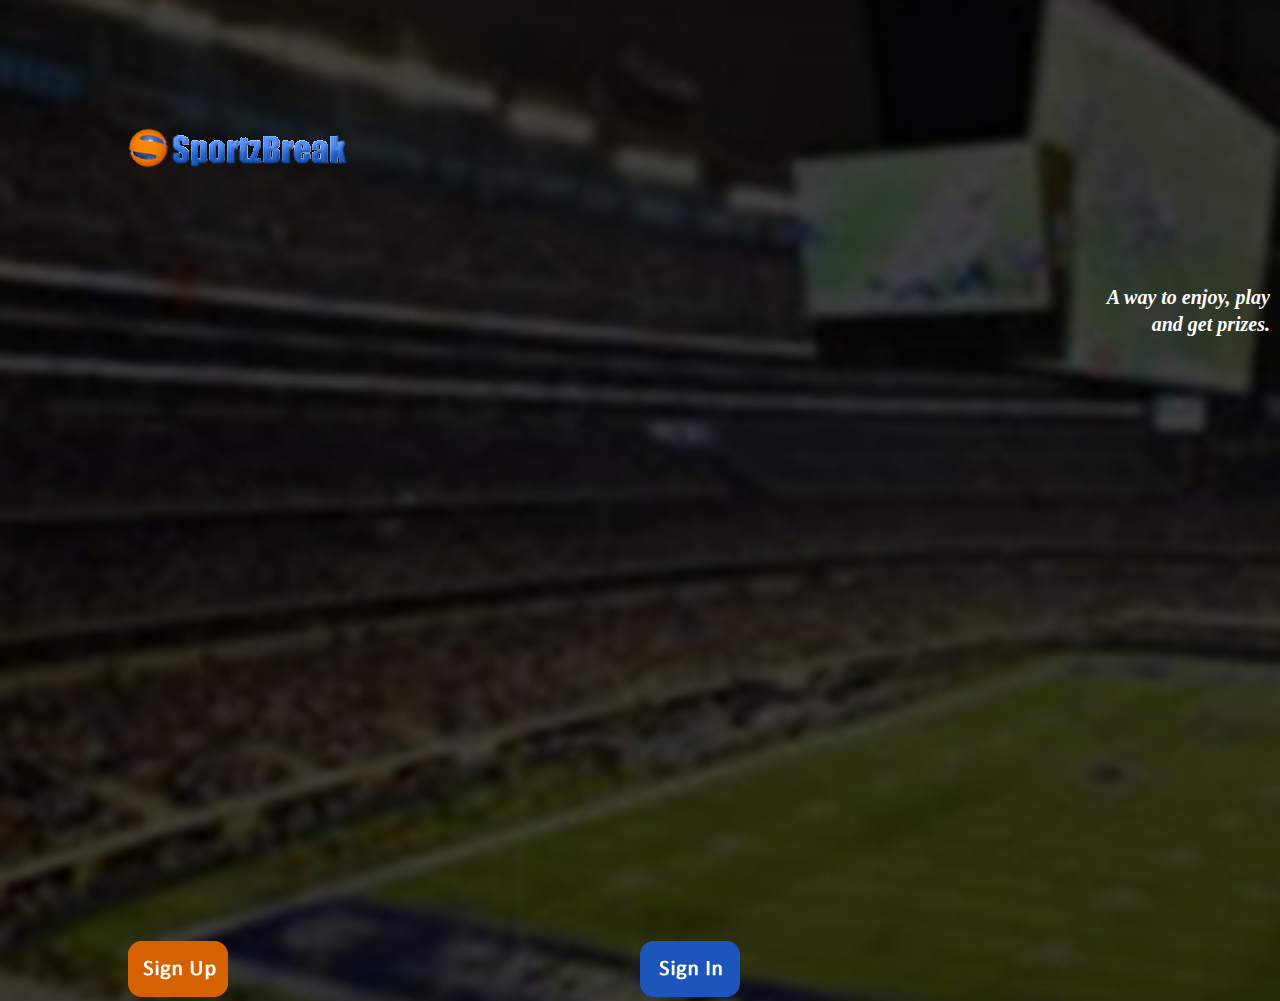
<file: index.html>
<!--  This file was powered by FROJAS -->
<!DOCTYPE html>
<html>
	<head>
		<meta charset="UTF-8">
		<link type="text/css" rel="stylesheet" href="./css/SB-style-mobile.css"/>
		<link type="text/css" rel="stylesheet" href="./css/index.css"/>
		<title>SPORTZBREAK</title>
	</head>




	<body>

		<div class="Espacio_SB0A"> 

			<div class="Container_Article1">
				<img class="Intro3_img" src="./images/SB_full_logo.png">
			</div>

		</div>

		<div class="Intro2_article2">
			<h2 class="Text9">A way to enjoy, play</h2>
			<h2 class="Text9_2">and get prizes.</h2>

		</div>

		<table width="100%" border="0" cellspacing="0" cellpadding="0">
			<tr>
				<td><a href="./SB2_1.html"><img class="left_img" src="./images/btn_signup.png"></a>
				</td>
				<td><a href="./SB2_2_2.html"><img class="right_img" src="./images/btn_signin.png"></a>
				</td>
			</tr> 
		</table>
	</body>

</html>
</file>
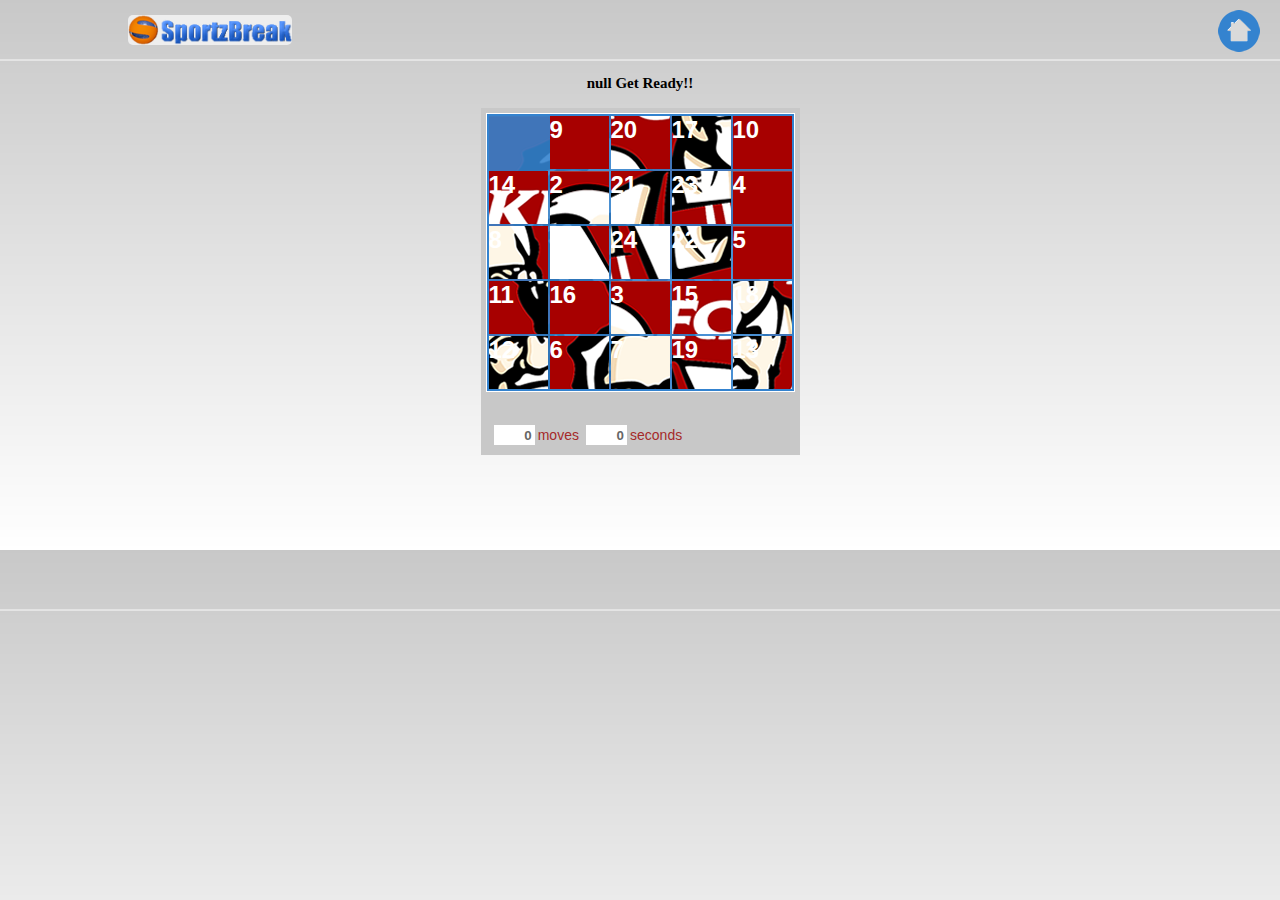
<file: RC_DURO.html>
<!--  This file was powered by FROJAS -->
<!DOCTYPE html>
<html>
<head>
<meta charset="UTF-8">
	<link type="text/css" rel="stylesheet" href="./css/SB-style-mobile.css"/>
	<meta charset="utf-8">
	<script type="text/javascript" src="./js/jquery-1.7.2.js"></script> 
	<script type="text/javascript" src="./js/RC_DURO.js"></script>
	<link rel="stylesheet" type="text/css" href="./css/SportzbreakPuzzle.css" />
	<link rel="stylesheet" href="./css/puzzle.css" />
	

<title>SPORTZBREAK</title>

</head>
<body background="./images/degraded_line_bg.png">
			<div class="Cabeza">
			<img id="SB_logo1" class="Intro3_img" src="./images/SB_full_logo.png" alt="SportzBreak" >
			<p><a class="Salida" href="./SB2_4.html"><img class="Salida_img" src="./images/btn_home.png"></a></p>
			</div>
			
	           <script type="text/javascript" language="javascript">
			   jQuery(document).ready(function() { 
                    console.dir("greeting again " + localStorage.getItem("username"));
                    $("#ready1").html("<h2 class='Center_notes'>"+ localStorage.getItem("username") +" Get Ready!!</h2>");
				});
                </script>		
    
					<h2 id="ready1" align="center" class="Center_notes">Brendan Get Ready!!</h2>
				
				
				
				<div class="SB5_box1">
				<p align="center">
						<img src="./images/kfc_logo_mobile.png" alt="KFC" class="jqPuzzle" />
				</p>
					
				
				</div>
				<div class="SB5_box2"></div>
			</div>
			
			<!--<p class="Bandera">SB5</p>
			<p class="Resol_480"> 480 </p><p class="Resol_650"> 650 </p><p class="Resol_800"> 800 </p><p class="Screen1"> Screen </p>-->
</body>

<script type="text/javascript" language="javascript">
(function($) {
/*
 * jqPuzzle - Sliding Puzzles with jQuery
 * Version 1.02
 * 
 * Copyright (c) 2008 Ralf Stoltze, http://www.2meter3.de/jqPuzzle/
 * Dual-licensed under the MIT and GPL licenses.
 */
$.fn.jqPuzzle = function(settings, texts) {

	// default settings
	var defaults = {
		
		rows: 5, 					// number of rows [3 ... 9]
		cols: 5,		 			// number of columns [3 ... 9]
		hole: 1,					// initial hole position [1 ... rows*columns]
		shuffle: true,				// initially show shuffled pieces [true|false]
		numbers: true,				// initially show numbers on pieces [true|false]
		language: 'en',				// language for gui elements [language code]
		
		// display additional gui controls
		control: {
			shufflePieces: true,	// display 'Shuffle' button [true|false]
			confirmShuffle: true,	// ask before shuffling [true|false]
			toggleOriginal: true,	// display 'Original' button [true|false]
			toggleNumbers: true,	// display 'Numbers' button [true|false]
			counter: true,			// display moves counter [true|false]
			timer: true,			// display timer (seconds) [true|false]
			pauseTimer: false		// pause timer if 'Original' button is activated 
									// [true|false]
		},
		
		// perform actions when the puzzle is solved sucessfully
		success: {
			fadeOriginal: true,		// cross-fade original image [true|false]
			callback: undefined,	// callback a user-defined function [function]
									// the function is passed an object as its argument
									// which includes the fields 'moves' and 'seconds'
			callbackTimeout: 300	// time in ms after which the callback is called
		},		
		
		// animation speeds and settings
		animation: {
			shuffleRounds: 3,		// number of shuffle rounds [1 ... ]
			shuffleSpeed: 800,		// time in ms to perform a shuffle round
			slidingSpeed: 200,		// time in ms for a single move
			fadeOriginalSpeed: 600	// time in ms to cross-fade original image
		},
		
		// additional style information not specified via css
		style: {
			gridSize: 2,			// space between two pieces in px
			overlap: true,			// if true, adjacent piece borders will overlap
									// applies only if gridSize is set to 0
			backgroundOpacity: 0.1	// opacity of the original image behind the pieces
									// [0 ... 1] (0 means no display)
		}
	};
	
	// language localizations
	var i18n = {
		en: {
			shuffleLabel: 			'Shuffle',
			toggleOriginalLabel: 	'Original',
			toggleNumbersLabel: 	'Numbers',
			confirmShuffleMessage: 	'Do you really want to shuffle?',
			movesLabel:				'moves',
			secondsLabel:			'seconds'
		},
		fr: {
			shuffleLabel: 			'Mélanger',
			toggleOriginalLabel: 	'Original',
			toggleNumbersLabel: 	'Nombres',
			confirmShuffleMessage: 	'Veux-tu vraiment mélanger?',
			movesLabel:				'mouvements',
			secondsLabel:			'secondes'
		},
		de: {
			shuffleLabel:			'Mischen',
			toggleOriginalLabel: 	'Original',
			toggleNumbersLabel: 	'Nummern',
			confirmShuffleMessage: 	'Willst du wirklich mischen?',
			movesLabel:				'Züge',
			secondsLabel:			'Sekunden'
		},
		pt: {
			shuffleLabel:			'Embaralhar',
			toggleOriginalLabel:	'Original',
			toggleNumbersLabel:		'Numeros',
			confirmShuffleMessage:	'Tem certeza que deseja reembralhar?',
			movesLabel:				'movimentos',
			secondsLabel:			'segundos'
		}
	};
	
	// if rows or cols, but no hole was user-defined,
	// explicitly set hole position to last piece (bottom right)
	if(settings && !settings.hole && (settings.rows || settings.cols)) {
		settings.hole = (settings.rows || defaults.rows) * (settings.cols || defaults.cols);
	}

	// extend the user-defined settings object with default settings
	settings = $.extend(true, {}, defaults, settings);

	// extend the user-defined texts object with current language texts
	texts = $.extend((i18n[settings.language] || i18n[defaults.language]), texts);
	
	// create some handy shortcut variables
	var rows = settings.rows, 
		cols = settings.cols, 
		hole = settings.hole;
	var control = settings.control,
		success = settings.success,
		animation = settings.animation,
		style = settings.style;

	// check settings for valid values

	// keep rows and columns within limits
	if(rows < 4 || rows > 16) rows = defaults.rows;
	if(cols < 4 || cols > 16) cols = defaults.rows;

	// keep hole position within limits
	if((hole > (rows*cols)) || (hole < 1)) hole = rows*cols;
	hole--; // zero-based index
	
	// animation speed = 0 doesn't work
	if(animation.slidingSpeed < 1) animation.slidingSpeed = 1;
	if(animation.shuffleSpeed < 1)  animation.shuffleSpeed = 1;
	if(animation.fadeOriginalSpeed < 1) animation.fadeOriginalSpeed = 1;
	
	// keep shuffle rounds within limits
	if(animation.shuffleRounds < 1) animation.shuffleRounds = 1;


	// helper functions --------------------------------------------------------
	
	// checks if the puzzle is solved
	var checkSolution = function($pieces) {
		// iterate over pieces and check each piece
		for(var i = 0; i < $pieces.length; i++) {
			// since the hole is not saved in the pieces array, 
			// adjust the index if it is bejond the hole position
			var pieceIndex = (i < hole) ? i : i + 1;
			
			// check if current position match target (index) position
			if($pieces.eq(i).attr('current') != pieceIndex) return false;
		}
		return true;
	};
	
	// checks if the puzzle can be solved (pure math ...)
	var checkOrder = function(numbersArray) {
		var product = 1;
		for(var i = 1; i <= (rows*cols-1); i++) {
			for(var j = (i+1); j <= (rows*cols); j++) {
				product *= ((numbersArray[i-1] - numbersArray[j-1]) / (i-j));
			}
		}
		return Math.round(product) == 1;
	};
	
	// get the linear index from a row/col pair (zero-based)
	var getLinearPosition = function(row, col) {
		return parseInt(row)*cols + parseInt(col);
	};
	
	// get the row/col pair from a linear index (zero-based)
	var getMatrixPosition = function(index) {
		return {row: (Math.floor(index/cols)), col: (index%cols)};
	};
	
	// get the pixel width of a border (internet explorer returns keywords)
	// the left side values will be used
	var getBorderWidth = function($element) {
		// the reported css value
		var property = $element.css('border-left-width');
		// a border style must be set to get a valid border width
		if($element.css('border-left-style') != 'none') {
			switch(property) {
				case 'thin': return 2;
				case 'medium': return 4;
				case 'thick': return 6;
				default:
					return parseInt(property) || 0;	// parse pixel value
			}
		}
		return 0;
	};

	// a reusable timer component
	// pass in a timeout interval in ms, after which callback is called
	// callback gets passed one argument, the elapsed time is ms
	var Timer = function(interval, callback) {
		var startTime;
		var startPauseTime;
		var totalPause = 0;
		var timeout;
		
		var run = function() {	
			update(new Date().getTime());
			timeout = setTimeout(run, interval);
		};
		
		var update = function(now) {
			callback(now - totalPause - startTime);
		};

		// start the timer
		this.start = function() {
			if(startTime) return false;
			startTime = new Date().getTime();
			run();
		};

		// stop the timer
		this.stop = function() {
			if(!startTime) return false;
			clearTimeout(timeout);
			var now = new Date().getTime();
			if(startPauseTime) totalPause += now - startPauseTime;
			update(now);
			startTime = startPauseTime = undefined;
			totalPause = 0;
		};

		// pause the timer
		this.pause = function() {
			if(!startTime || startPauseTime) return false;
			clearTimeout(timeout);
			startPauseTime = new Date().getTime();
		};

		// resume the timer
		this.resume = function() {
			if(!startPauseTime) return false;
			totalPause += new Date().getTime() - startPauseTime;
			startPauseTime = undefined;
			run();
		};
	};


	// apply jqPuzzle to each image element within selection -------------------

	return this.filter('img').each(function(){
		var $srcImg = $(this);			// source image as jQuery object
		var lock = false;				// flag if animations are running
		var moves = 0;					// counter for single moves
		var seconds = 0;				// counter for seconds after first move
		var solved;						// flag if the puzzle is solved by the user
		var shuffled = settings.shuffle;// flag if the puzzle was shuffled
		var timer;						// a timer component
					
		// save the current hole position for further manipulation
		var currHole = hole;
		
		
		// create dummy elements to get computed css properties
		var $dummyPiece = $('<div/>').addClass('jqp-piece');
		var $dummyWrapper = $('<div/>').addClass('jqp-wrapper').append($dummyPiece);
		var $dummyGui = $('<div/>')
			.attr('class', $srcImg.attr('class') || '') // transfer classes
			.addClass('jqPuzzle')
			.append($dummyWrapper);		
	
		// replace original image with dummy
		$srcImg.replaceWith($dummyGui);
	
		// assign old image id to dummy
		$dummyGui.attr('id', $srcImg.attr('id') || '');
		
		// get computed css properties of dummy elements
		var computedStyles = {
			gui: {
				border: getBorderWidth($dummyGui),
				padding: {
					left: parseInt($dummyGui.css('padding-left')) || 0,
					right: parseInt($dummyGui.css('padding-right')) || 0,
					top: parseInt($dummyGui.css('padding-top')) || 0,
					bottom: parseInt($dummyGui.css('padding-bottom')) || 0
				}
			},
			wrapper: {
				border: getBorderWidth($dummyWrapper),
				padding: parseInt($dummyWrapper.css('padding-left')) || 0
			},
			piece: {
				border: getBorderWidth($dummyPiece)
			}
		};
		
		// re-replace dummy elements with original image
		$dummyGui.removeAttr('id');
		$dummyGui.replaceWith($srcImg);
		
		
		// wait for the image to be loaded, to be able to get its real width/height
		$srcImg.one('load', function() {

			// overlap piece borders if there is no margin between pieces
			// this way, piece borders will not be doubled
			var overlap = (style.gridSize === 0 && style.overlap);
					
			// total space of piece borders and grid lines, which will cover parts of the image
			var coveredWidth  = cols*(2*computedStyles.piece.border) + (cols-1)*style.gridSize;
			var coveredHeight = rows*(2*computedStyles.piece.border) + (rows-1)*style.gridSize;
			
			// recalc if overlap
			if(overlap) {
				coveredWidth  -= (cols-1)*computedStyles.piece.border;
				coveredHeight -= (rows-1)*computedStyles.piece.border;
			}

			// make sure to get the original image size, not scaled values
			// in mozilla, width() and height() do not work with hidden elements
			$srcImg.css({width: 'auto', height: 'auto', visibility: 'visible'}); 
			
			// pieces width and height, based on original image size
			var width  = Math.floor(($srcImg.width()-coveredWidth) / cols);
			var height = Math.floor(($srcImg.height()-coveredHeight) / rows);
			
			// reject too small images
			if(width < 30 || height < 30) return false;

			// recalc full image width and height to avoid rounding errors
			var fullWidth  = cols*width + coveredWidth;
			var fullHeight = rows*height + coveredHeight;

			// image source path
			var imgSrc = $srcImg.attr('src');
			
			// total width/height of a piece (including piece border and 1 grid size)
			var totalPieceWidth  = width + 2*computedStyles.piece.border + style.gridSize;
			var totalPieceHeight = height + 2*computedStyles.piece.border + style.gridSize;

			// handle internet explorer quirks mode box model
			var boxModelHack = {
				piece : $.boxModel ? 0 : 2*computedStyles.piece.border,
				wrapper: $.boxModel ? 0 : 2*(computedStyles.wrapper.border + computedStyles.wrapper.padding),
				gui: {
					width: $.boxModel ? 0 : 2*computedStyles.gui.border + 
						computedStyles.gui.padding.left + computedStyles.gui.padding.right,
					height: $.boxModel ? 0 : 2*computedStyles.gui.border + 
						computedStyles.gui.padding.top + computedStyles.gui.padding.bottom
				}
			};
			
			
			// helper functions ------------------------------------------------
			
			// pixel offset of an element, based on matrix position
			var getOffset = function(row, col) {
				var offset = {
					left: computedStyles.wrapper.padding + col*totalPieceWidth,
					top:  computedStyles.wrapper.padding + row*totalPieceHeight
				};
				
				if(overlap) {
					offset.left -= col * computedStyles.piece.border;
					offset.top  -= row * computedStyles.piece.border;
				}
				
				return offset;
			};

			// shuffle pieces
			var shuffle = function(rounds, speed) {
				
				// when speed is defined, the function was triggered by a user event (button click)
				if(speed) {
					// do nothing, if disabled
					if($shuffleButton.is('.jqp-disabled')) return false;

					// do nothing, if locked
					if(lock) return false;
					
					// ask for confirmation
					if(control.confirmShuffle && (moves > 0) && 
					!window.confirm(texts.confirmShuffleMessage)) return false;

					lock = true; // set lock
					
					// if the puzzle is solved
					if(solved) {
						// reset gui
						$gui.removeClass('jqp-solved');
						
						// fade out original
						$background.fadeTo(animation.fadeOriginalSpeed, style.backgroundOpacity, function() {
							// opera gets kicked without remove()
							$background.remove().prependTo($wrapper);

							// re-enable all buttons
							$buttons.removeClass('jqp-disabled');							
						});
					}
				}

				// stop the timer
				if(timer) timer.stop();

				// reset flag and counters
				solved = false;
				shuffled = true;
				moves = 0;
				seconds = 0;
				
				// reset display
				if($display) $display.removeClass('jqp-disabled');
				if($counter) $counter.val(moves);
				if($timer) $timer.val(seconds);
				
				var shuffles = []; 
				var i = 0;
				// generate orders for several shuffle rounds
				while(i < rounds) {				
					// create an array for choosing random positions
					// based on its lenght, we can select free positions
					var choices = [];
					for(var j = 0; j < rows*cols; j++) {
						choices[j] = j;
					}
					// remove element on initial hole position
					choices.splice(hole, 1);
					
					shuffles[i] = [];
					// generate random numbers
					for(var j = 0; j < rows*cols; j++) {
						
						// but keep hole at initial position
						if(j == hole) {
							shuffles[i][j] = hole;
							continue;
						}
						
						// select a random position based on the length of the choices
						var randomIndex = Math.floor(Math.random()*choices.length);
						
						// save the value at this index as the next number in the current order
						shuffles[i][j] = choices[randomIndex];
						
						// remove this value from the choices array (reducing its length)
						choices.splice(randomIndex, 1);
					}
					
					// don't increase i if we are in last round 
					// and the generated order is not solvable
					if(((i+1) < rounds) || checkOrder(shuffles[i])) i++;
				}

				var animCounter = 0; // animation counter for save unlock
				
				// shuffle pieces in several rounds
				for(var i = 0; i < rounds; i++) {

					// set flag for the last round
					var lastRound = ((i+1) == rounds);

					// iterate over the generated orders
					// with j being the linear index for the destination order
					for(var j = 0; j < shuffles[i].length; j++) {
						
						// we cannot move the hole
						if(j == hole) {
							// update hole position
							if(lastRound) currHole = hole;
							continue;
						}

						// the value is the index of the current piece
						// in the original, ordered $pieces array
						var pieceIndex = shuffles[i][j];

						// since the hole is not saved in the $pieces array, 
						// adjust the index if it is bejond the hole position
						if(pieceIndex > hole) pieceIndex -= 1;
						
						// get the actual piece to be moved
						var $piece = $pieces.eq(pieceIndex);

						// get target position
						var target = getMatrixPosition(j);

						// get pixel offset new position
						var offset = getOffset(target.row, target.col);
						
						// update current row/cal in last round	(ie needs a string)
						if(lastRound) $piece.attr('current', j.toString());
						
						// either just set or animate styles
						if(speed === undefined) {
							$piece.css({left: offset.left, top: offset.top});
						} else {
							// animate!
							$piece.animate({left: offset.left, top: offset.top}, speed, null, function() {
								// unlock after last animation in last round
								animCounter++;
								if(animCounter == animation.shuffleRounds*(rows*cols-1)) {
									lock = false;
									animCounter = 0;
								}
							});
						}
					}
				}
			};


			// create elements -------------------------------------------------

			// create a wrapper for the pieces
			var $wrapper = $('<div/>')
				.addClass('jqp-wrapper')
				.css({	
					width: fullWidth + boxModelHack.wrapper,
					height: fullHeight + boxModelHack.wrapper,
					borderWidth: computedStyles.wrapper.border,
					padding: computedStyles.wrapper.padding,
					margin: 0,
					position: 'relative',
					overflow: 'hidden',
					display: 'block',
					visibility: 'inherit'
				});

			// create a single piece prototype to be cloned for the actual pieces
			var $protoPiece = $('<div/>')
				.addClass('jqp-piece')
				.css({
					width: width + boxModelHack.piece,
					height: height + boxModelHack.piece,
					backgroundImage: 'url(' + imgSrc + ')',
					borderWidth: computedStyles.piece.border,
					margin: 0,
					padding: 0,
					position: 'absolute',
					overflow: 'hidden',
					display: 'block',
					visibility: 'inherit',
					cursor: 'default'
				})
				.append($('<span/>')); // will hold the numbers

			// create pieces inside wrapper
			var $pieces = $([]); // create an empty jQuery object
			for(var i = 0; i < rows; i++) {
				for(var j = 0; j < cols; j++) {
					var index = getLinearPosition(i,j); // linear index
					
					// do not create piece at initial hole position
					if(index == hole) continue;
						
					// get piece position offset
					var offset = getOffset(i,j);

					// calculate background offset
					var bgLeft = -1 * (j*totalPieceWidth + computedStyles.piece.border);
					var bgTop  = -1 * (i*totalPieceHeight + computedStyles.piece.border);

					// recalc if overlap
					if(overlap) {
						bgLeft += j*computedStyles.piece.border;
						bgTop  += i*computedStyles.piece.border;
					}

					// create single pieces from prototype
					$pieces = $pieces.add($protoPiece.clone()
						.css({
							left: offset.left,
							top: offset.top,
							backgroundPosition: (bgLeft + 'px ' + bgTop + 'px')
						})
						// add expando property to save the current position
						.attr('current', String(index)) // ie hack: String()
						.appendTo($wrapper)
						// add number to inner span
						.children().text(index + 1).end()
					);
				}
			}
	
			// initially shuffle pieces
			if(settings.shuffle) shuffle(1);
			
			// create background (original image) inside wrapper
			var $background = $('<div/>')
				.css({
					width: fullWidth,
					height: fullHeight,
					left: computedStyles.wrapper.padding,
					top: computedStyles.wrapper.padding,
					backgroundImage: 'url(' + imgSrc + ')',
					borderWidth: 0,
					margin: 0,
					padding: 0,
					position: 'absolute',
					opacity: style.backgroundOpacity
				})
				.prependTo($wrapper);
			
			// create controls which will hold the buttons and the display
			var $controls = $('<div/>')
				.addClass('jqp-controls')
				.css({
					visibility: 'inherit',
					display: 'block',
					position: 'static'
				});

			var $shuffleButton, $originalButton, $numbersButton;
			
			// create a button prototype to be cloned for the actual buttons
			var $protoButton = $('<a/>').css('cursor', 'default');

			// create shuffle button
			if(control.shufflePieces) {
				$shuffleButton = $protoButton.clone()
					.text(texts.shuffleLabel)
					.appendTo($controls);
			}

			// create toggle original button
			if(control.toggleOriginal) {
				$originalButton = $protoButton.clone()
					.text(texts.toggleOriginalLabel)
					.appendTo($controls);
			}

			// create toggle numbers button
			if(control.toggleNumbers) {
				$numbersButton = $protoButton.clone()
					.text(texts.toggleNumbersLabel)
					.appendTo($controls);
				// immediately toggle button, if numbers are initially shown
				if(settings.numbers) $numbersButton.addClass('jqp-toggle');		
			}
			
			// keep a reference to all buttons for convenience
			var $buttons = $controls.children();

			var $display, $counter, $timer;
			if(control.counter || control.timer) {

				// create wrapper for counter/timer
				$display = $('<span/>')
					.css('cursor', 'default')
					.appendTo($controls);
			
				// create a text field prototype to be cloned for actual text fields
				var $protoField = $('<input/>')
					.val(0)
					.css({
						width: '5ex',
						cursor: 'default'
					})
					.attr('readonly', 'readonly');

				// create counter component
				if(control.counter)	$counter = $protoField.clone()
					.appendTo($display)
					.after(texts.movesLabel + ' ');
					
				// create timer component
				if(control.timer) $timer = $protoField.clone()
					.appendTo($display)
					.after(texts.secondsLabel);

				// disable display if the puzzle is not shuffled yet
				if(!settings.shuffle) $display.addClass('jqp-disabled');
			}
			
			// add link to jqPuzzle homepage
			/*var $credits = $('<a/>')
				.text('mafe')
				.attr('href', 'http://www.2meter3.de/jqPuzzle/')
				.css({
					'float': 'right',
					fontFamily: 'Verdana, Arial, Helvetica, sans-serif',
					fontSize: '9px',
					lineHeight: '12px',
					textDecoration: 'none',
					color: '#FFFFFF',
					backgroundColor: '#777777',
					backgroundImage: 'none',
					borderBottom: '1px dotted #FFFFFF',
					padding: '1px 3px 2px',
					marginRight: computedStyles.wrapper.border,
					position: 'static',
					display: 'inline',
					visibility: 'inherit'
				});*/

			// panel which holds controls and credits, used for height() calculations
			var $panel = $('<div/>')
				.css({
					width: fullWidth + 2*(computedStyles.wrapper.padding + computedStyles.wrapper.border),
					position: 'absolute', 
					display: 'block',
					visibility: 'inherit',//'visible',
					margin: '0px',
					padding: '0px',
					backgroundColor: 'transparent'
				})
				//.append($credits)
				.append($controls);

			// full gui (including wrapper and panel)
			var $gui = $('<div/>')
				.attr('class', $srcImg.attr('class') || '') // transfer classes
				.addClass('jqPuzzle') // always assign class jqPuzzle
				.css({
					width: fullWidth + 2*(computedStyles.wrapper.padding + computedStyles.wrapper.border) + boxModelHack.gui.width,
					height: fullHeight + 2*(computedStyles.wrapper.padding + computedStyles.wrapper.border) + boxModelHack.gui.height,
					textAlign: 'left',
					overflow: 'hidden', 
					display: 'block'
				})
				.append($wrapper).append($panel);

			// replace source image with jqPuzzle
			$srcImg.replaceWith($gui);

			// assign source image id to jqPuzzle
			var id = $srcImg.attr('id');
			if(id) $gui.attr('id', id);
			
			// opera has strange effect when calling hide() and val() before 
			// the elements are attached to the dom
			// hide numbers
			if(!settings.numbers) $pieces.children().hide();
			// fill inputs
			if($display) $display.children('input').val(0);

			// now, after everything is rendered, recalc gui height
			var guiHeight = $gui.height();
			var panelHeight = $panel.height();
			
			$gui.height($gui.height() + $panel.height());


			// attach events ---------------------------------------------------
			
			// prevent text selection
			if($.browser.msie) $gui[0].onselectstart = function() { return false; };
			else  $gui.mousedown(function() { return false; });
			
			// button press on mousedown
			$buttons.mousedown(function() {
				if(!$(this).is('.jqp-disabled')) $(this).addClass('jqp-down');
			});
			$buttons.mouseout(function() {
				$(this).removeClass('jqp-down');
			});
			$buttons.mouseup(function() {
				$(this).removeClass('jqp-down');	
			});
			
			// swap pieces on click
			$pieces.click(function() {
				// do nothing, if locked
				if(lock) return false;
				
				// do nothing, if solved after being shuffled
				if(solved) return false;
				
				lock = true; // set lock
				
				var $piece = $(this);
				
				// get current position from expando
				var current = $piece.attr('current');
				
				// get current matrix positions for piece and hole
				var source = getMatrixPosition(current);
				var dest = getMatrixPosition(currHole);

				// only swap pieces adjacent to the hole
				if(Math.abs(source.row - dest.row) + Math.abs(source.col - dest.col) != 1) {
						lock = false;
						return false;
					}

				// get offset for the new position
				var offset = getOffset(dest.row, dest.col);

				// update piece expando and current hole position
				$piece.attr('current', String(currHole)); // ie hack: String()
				currHole = current;

				// increase moves counter only if the puzzle was shuffled
				if(shuffled) moves++;

				// update counter field
				if($counter) $counter.val(moves);

				// start timer, if needed
				if(moves == 1) {
					// initiate timer with update function
					if(!timer) timer = new Timer(333, function(ms) {
						seconds = Math.floor(ms/1000);
						if($timer) $timer.val(seconds);
					});
					timer.start();
				}
				
				// animate!
				$piece.animate({left: offset.left, top: offset.top}, animation.slidingSpeed, null, function() {
					// only check if the puzzle was shuffled
					if(shuffled) {
						// check if the puzzle is solved
						solved = checkSolution($pieces);
						if(solved) {
							if(timer) timer.stop();
							shuffled = false;
							$gui.addClass('jqp-solved');
							window.setTimeout(finishGame, 100);	
						}
						else lock = false;						
					}
					else lock = false;
				});
			});

			// shuffle pieces on click
			if(control.shufflePieces) $shuffleButton.click(function() {
				shuffle(animation.shuffleRounds, animation.shuffleSpeed);	
			});

			// toggle original on click
			if(control.toggleOriginal) $originalButton.click(function() {
				// do nothing, if disabled
				if($originalButton.is('.jqp-disabled')) return false;

				// do nothing, if locked
				if(lock) return false;
				
				lock = true; // set lock
				
				if($originalButton.is('.jqp-toggle')) {
					// re-enable other buttons
					if(control.shufflePieces) $shuffleButton.removeClass('jqp-disabled');
					if(control.toggleNumbers) $numbersButton.removeClass('jqp-disabled');
			
					$originalButton.removeClass('jqp-toggle');
					
					// fade out original
					$background.fadeTo(animation.fadeOriginalSpeed, style.backgroundOpacity, function() {
						$(this).prependTo($wrapper);
						
						// resume timer
						if(control.pauseTimer && timer) timer.resume();
						
						lock = false;
					});
				} else {
					// disable other buttons
					if(control.shufflePieces) $shuffleButton.addClass('jqp-disabled');
					if(control.toggleNumbers) $numbersButton.addClass('jqp-disabled');
					
					$originalButton.addClass('jqp-toggle');

					// pause timer
					if(control.pauseTimer && timer) timer.pause();
					
					// fade in original
					$background.appendTo($wrapper).fadeTo(animation.fadeOriginalSpeed, 1, function() {
			
						lock = false;
					});
				}
				return false; // prevent default action
			});

			// toggle numbers on click
			if(control.toggleNumbers) $numbersButton.click(function() {
				// do nothing, if disabled
				if($numbersButton.is('.jqp-disabled')) return false;
				
				if ($numbersButton.is('.jqp-toggle')) {
					$numbersButton.removeClass('jqp-toggle');
					$pieces.children().hide();
				} else {
					$numbersButton.addClass('jqp-toggle');
					$pieces.children().show();
				}
			});		
			
			
			// work to do when the puzzle is solved
			var finishGame = function() {
				if(success.fadeOriginal) {	
					// disable buttons
					if(control.toggleOriginal) $originalButton.addClass('jqp-disabled');
					if(control.toggleNumbers) $numbersButton.addClass('jqp-disabled');
					
					// fade in original
					$background.appendTo($wrapper).fadeTo(animation.fadeOriginalSpeed, 1.0, function() {
						lock = false; // reset lock
						solutionCallback(); // call user callback
					});
				} else {
					lock = false; // reset lock
					solutionCallback(); // call user callback	
				}
			};

			// call a user-defined callback after a timeout, when the puzzle is solved
			var solutionCallback = function() {
				if($.isFunction(success.callback)) {
					setTimeout(function() {
						success.callback({moves: moves, seconds: seconds});
					}, success.callbackTimeout);	
				}
			};

		}); // img load
		
		// unfortunately, image load does not fire consistently across browsers
		// (especially with cached images)
		// therefore, check image.load periodically (bah, brute force...)
		var interval = setInterval(function() {
			if($srcImg[0].complete) {
				clearInterval(interval);
				$srcImg.trigger('load');
			}
		}, 333);
		
		/*
		var interval;
		(function waitForImage($image) {
			if(!$image[0].complete) {
				interval = setInterval(function() {
					waitForImage($image);
				}, 100);
			} else {
				clearInterval(interval);
				$image.trigger('load');
			}
		})($srcImg);*/
		
		// ie shows some inconsistencies with img load and cached images
		// fortunately, in this cases img.complete is true from the beginning
		//if($.browser.msie && $srcImg[0] && $srcImg[0].complete) $srcImg.trigger('load');


	}).end(); // return full collection to allow chaining
};

// automagically apply jqPuzzle to all images with class 'jqPuzzle'
$(document).ready(function() {

	$('img.jqPuzzle').each(function() {

		// define an additional micro format (to be used as a class name)
		
		/* Syntax:   .jqp[-LANGUAGE]-rROWS-cCOLS[-hHOLE][-sSHUFFLE_ROUNDS][-FLAGS]
		 * 
		 * Flags:    S - initially shuffle pieces
		 *           N - initially hide numbers
		 *           A - hide 'Shuffle' button
		 *           B - hide 'Original' button
		 *           C - hide 'Numbers' button
		 *           D - hide 'moves' display
		 *           E - hide 'seconds' display
		 */
		var microFormat = /\bjqp(-[a-z]{2})?-r(\d)-c(\d)(-h(\d+))?(-s(\d+))?(-[A-Z]+)?\b/;
				
		// execute regex and save matches
		var match = microFormat.exec(this.className);
		
		// build settings object from micro format
		var settings;
		if(match) {
			settings = {	
				rows: parseInt(match[2]),
				cols: parseInt(match[3]), 
				hole: parseInt(match[5]) || null,
				shuffle: match[8] && match[8].indexOf('S') != -1,
				numbers: match[8] ? match[8].indexOf('N') == -1 : true,
				language: match[1] && match[1].substring(1)
			};
			
			if(match[7]) {
				settings.animation = {};
				settings.animation.shuffleRounds = parseInt(match[7]);
			}
			
			if(match[8] && match[8].search(/[ABCDE]/) != -1) {
				settings.control = 	{};
				settings.control.shufflePieces = match[8].indexOf('A') == -1;
				settings.control.toggleOriginal = match[8].indexOf('B') == -1;
				settings.control.toggleNumbers = match[8].indexOf('C') == -1;
				settings.control.counter = match[8].indexOf('D') == -1;
				settings.control.timer = match[8].indexOf('E') == -1;
			}
		}
		// call the plugin
		$(this).jqPuzzle(settings);
	});
});

})(jQuery);
</script>

</html>
</file>
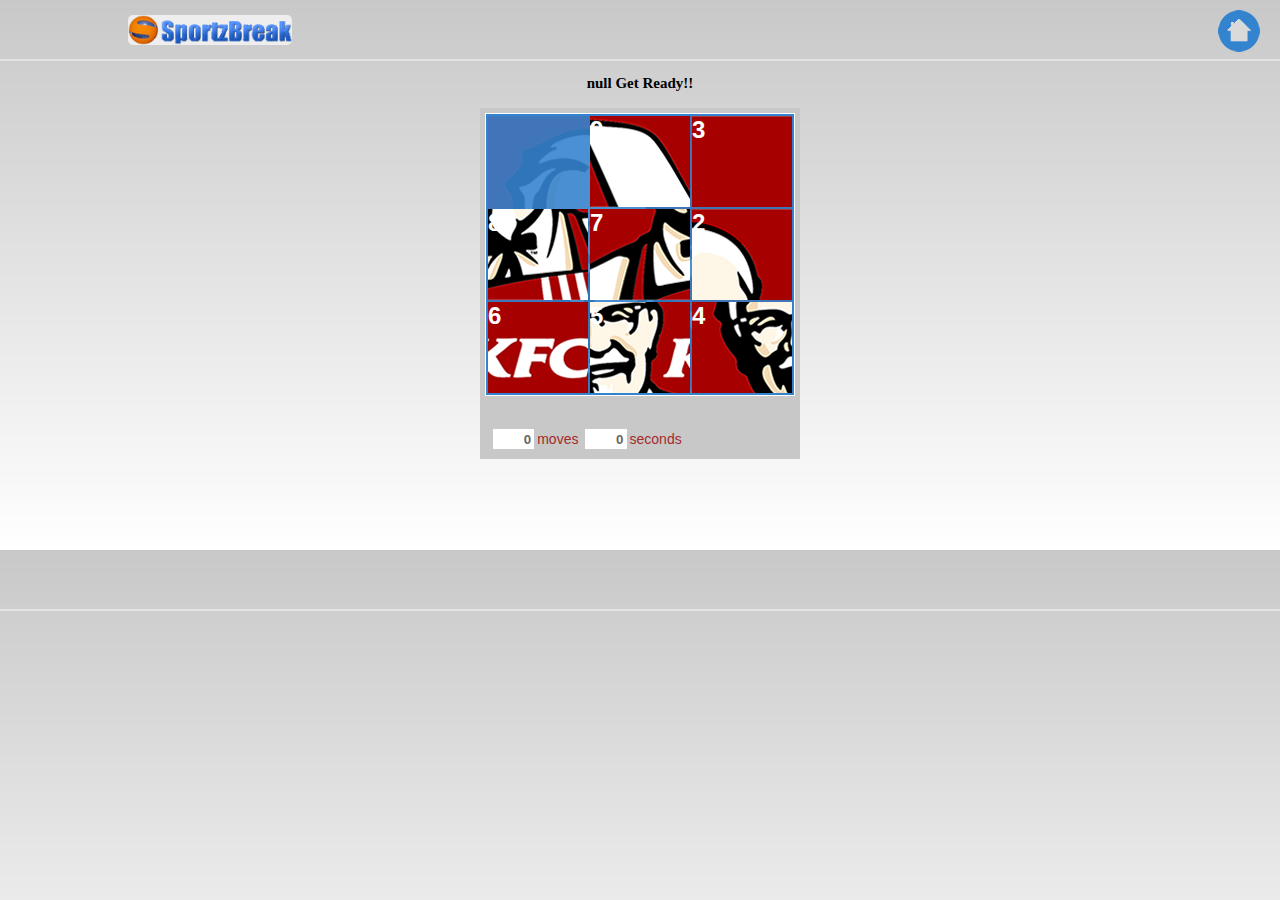
<file: RC_FACIL.html>
<!--  This file was powered by FROJAS -->
<!DOCTYPE html>
<html>
	<head>
		<meta charset="UTF-8">
		<link type="text/css" rel="stylesheet" href="./css/SB-style-mobile.css"/>
		<meta charset="utf-8">
		<script type="text/javascript" src="./js/jquery-1.7.2.js"></script> 
		<script type="text/javascript" src="./js/RC_FACIL.js"></script>
		<link rel="stylesheet" type="text/css" href="./css/SportzbreakPuzzle.css" />
		<link rel="stylesheet" href="./css/puzzle.css" />

		<title>SPORTZBREAK</title>

	</head>
	<body background="./images/degraded_line_bg.png">
		<div class="Cabeza">
			<img id="SB_logo1" class="Intro3_img" src="./images/SB_full_logo.png" alt="SportzBreak" >
			<p><a class="Salida" href="./SB2_4.html"><img class="Salida_img" src="./images/btn_home.png"></a></p>
		</div>


		<h2 id="ready3" align="center" class="Center_notes">Brendan Get Ready!!</h2>

		<script type="text/javascript" language="javascript">
		jQuery(document).ready(function() { 
			console.dir("greeting again " + localStorage.getItem("username"));
			$("#ready3").html("<h2 class='Center_notes'>" + localStorage.getItem("username") + " Get Ready!!</h2>");
		});
		</script>

		<div class="SB5_box1">
			<p align="center">
				<img src="./images/kfc_logo_mobile.png" alt="KFC" class="jqPuzzle" />
			</p>


		</div>
<!--		<div class="SB5_box2"></div>-->


		<!--<p class="Bandera">SB5</p>
		<p class="Resol_480"> 480 </p><p class="Resol_650"> 650 </p><p class="Resol_800"> 800 </p><p class="Screen1"> Screen </p>-->
	</body>


</html>
</file>
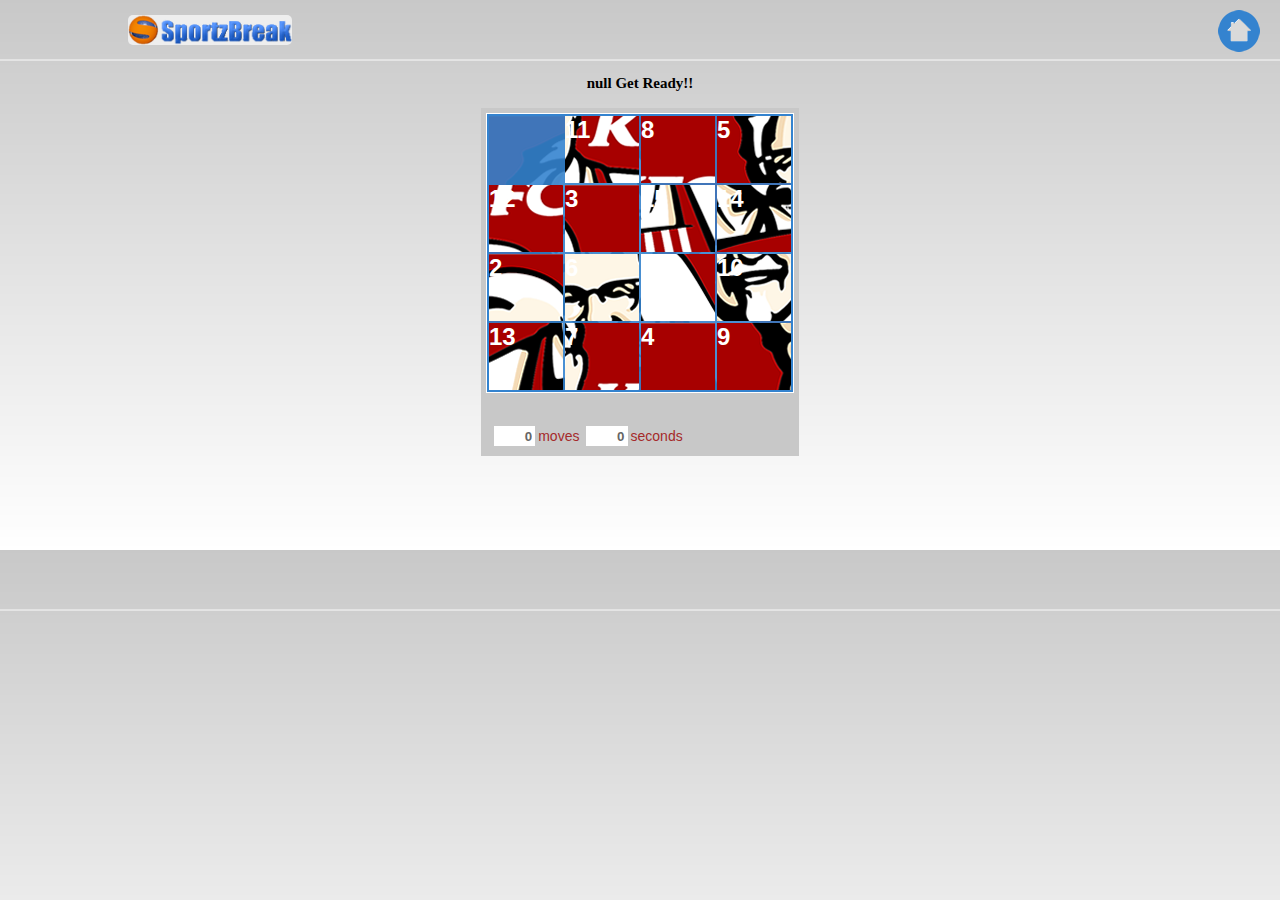
<file: RC_MEDIANO.html>
<!--  This file was powered by FROJAS -->
<!DOCTYPE html>
<html>
<head>
<meta charset="UTF-8">
	<link type="text/css" rel="stylesheet" href="./css/SB-style-mobile.css"/>
	<meta charset="utf-8">
	<script type="text/javascript" src="./js/jquery-1.7.2.js"></script> 
	<script type="text/javascript" src="./js/RC_MEDIANO.js"></script>
	<link rel="stylesheet" type="text/css" href="./css/SportzbreakPuzzle.css" />
	<link rel="stylesheet" href="./css/puzzle.css" />
	

<title>SPORTZBREAK</title>

</head>
<body background="./images/degraded_line_bg.png">
			<div class="Cabeza">
			<img id="SB_logo1" class="Intro3_img" src="./images/SB_full_logo.png" alt="SportzBreak" >
			<p><a class="Salida" href="./SB2_4.html"><img class="Salida_img" src="./images/btn_home.png"></a></p>
			</div>
			
    
                <script type="text/javascript" language="javascript">
				jQuery(document).ready(function() { 
                    console.dir("greeting again " + localStorage.getItem("username"));
                    $("#ready2").html("<h2 class='Center_notes'>"+ localStorage.getItem("username") +" Get Ready!!</h2>");
				});
                </script>
			
					<h2 id="ready2" align="center" class="Center_notes">Brendan Get Ready!!</h2>
				
				
				
				<div class="SB5_box1">
				<p align="center">
						<img src="./images/kfc_logo_mobile.png" alt="KFC" class="jqPuzzle" />
				</p>
					
				
				</div>
				<div class="SB5_box2"></div>
			</div>
			
			<!--<p class="Bandera">SB5</p>
			<p class="Resol_480"> 480 </p><p class="Resol_650"> 650 </p><p class="Resol_800"> 800 </p><p class="Screen1"> Screen </p>-->
</body>


</html>
</file>
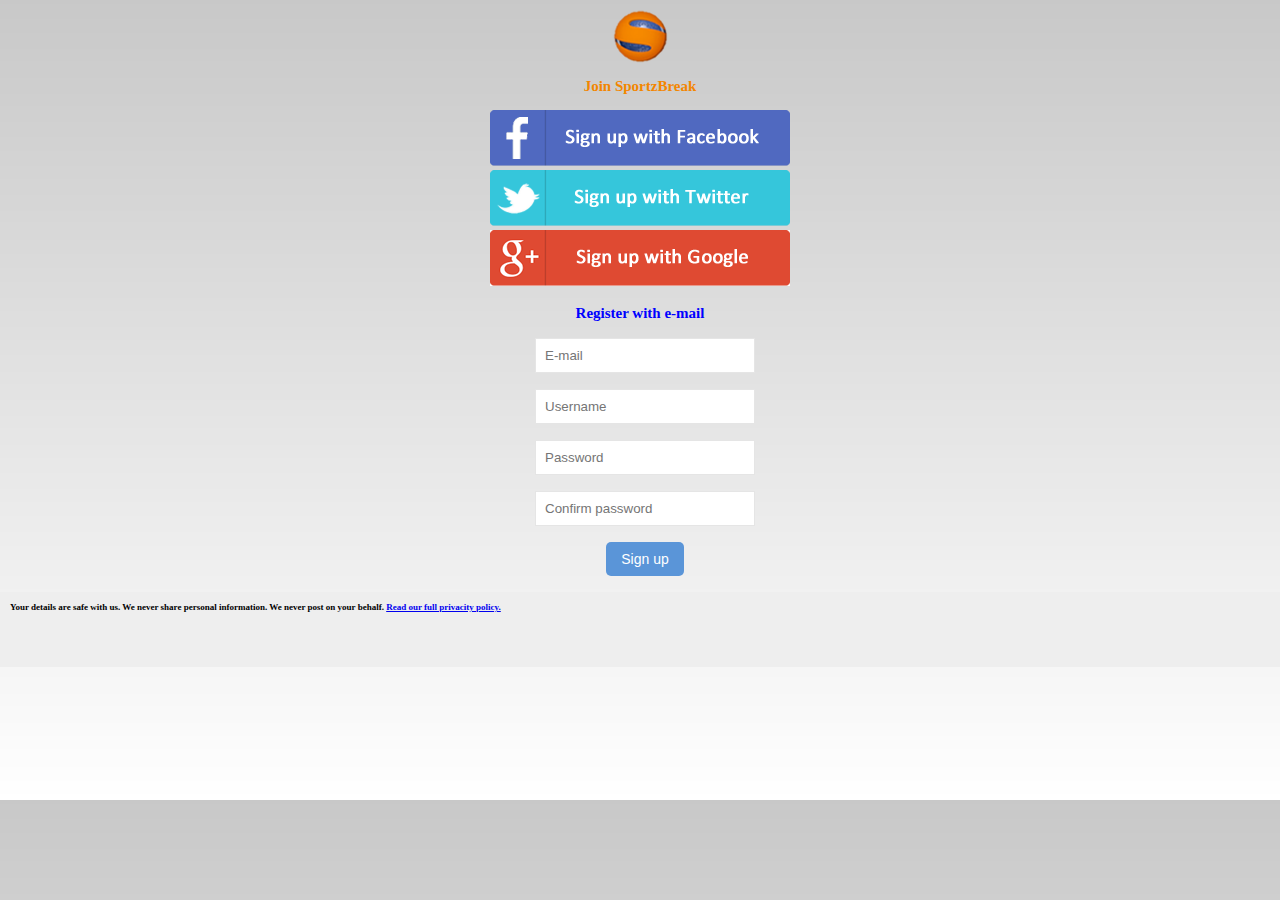
<file: SB2_1.html>
<!--  This file was powered by FROJAS -->
<!DOCTYPE html>
<html>
<head>
<meta charset="UTF-8">
    
	<link type="text/css" rel="stylesheet" href="./css/SB-style-mobile.css"/>
		<link type="text/css" rel="stylesheet" href="./css/SB_2_2.css"/>
		<link type="text/css" rel="stylesheet" href="./css/loadingDiv.css"/>
		<script src="./js/jquery-1.7.2.js"></script>
    

<title>SPORTZBREAK</title>
</head>
<body background="./images/degraded_bg.png">

<!-- Control de medidas
	Espacio	=	 1250px		Cabeza2				=	280px
							SB2_box1			= 	120
							SB2_box2			=	120
							SB2_box3			=	120
							SB2_text1			=
							SB2_box4			=	120
							
	TOTAL 	= 	1350px
-->


			
			<div class="Espacio_SB2_2">
				
				 <div class="Cabeza2">
					
					<img class="SB2_logo2" src="./images/SB_logo.png" alt="SportzBreak" >		
					<p class="SB2_text2">Join SportzBreak</p>
				</div>
				
                <table width="100%" border="0" cellspacing="0" cellpadding="0">
      <tr>
        <td align="center"><a id="a_BTSN" href="#"><img src="./images/btn_signup_fb.png"></a>
       </td>
        </tr> 
        <tr>
        
       <td align="center"><a id="a_BTSN" href="#"><img src="./images/btn_signup_tw.png"></a>
       </td>
        </tr>
        
        <td align="center"><a id="a_BTSN" href="#"><img src="./images/btn_signup_gl.png"></a>
       </td>
        </table>

<p class="SB2_text1">Register with e-mail</p>
                
<div name="register">
<form id="signup_form" data-ajax="false">
	<p align="center"><input id="email_register" name="email_register" type="Email" placeholder="E-mail"/></p>
	<p align="center"><input id="username_register" name="username_register" type="text" placeholder="Username"/></p>
    <p align="center"><input id="password_register" name="password_register" type="password" placeholder="Password"/></p>
    <p align="center"><input id="password2_register" name="password2_register" type="password" placeholder="Confirm password"/></p>
    <p align="center" class="submit"><input id="register_btn" type="button" value="Sign up" /></p> 
 
</form></div>							

<div id="message_box">
	<p class='error_text' id="error_message"></p>
</div>				
		
				<div class="SB2_box4">
					
						<p class="Text_policy">Your details are safe with us. We never share personal information. We never post on your behalf.
							<a href="#">Read our full privacity policy.</a></p>
						

				</div>
				
				
			
			</div>
			
		<div id="loadingDiv">
			<div id="circularG">
				<div id="circularG_1" class="circularG">
				</div>
				<div id="circularG_2" class="circularG">
				</div>
				<div id="circularG_3" class="circularG">
				</div>
				<div id="circularG_4" class="circularG">
				</div>
				<div id="circularG_5" class="circularG">
				</div>
				<div id="circularG_6" class="circularG">
				</div>
				<div id="circularG_7" class="circularG">
				</div>
				<div id="circularG_8" class="circularG">
				</div>
			</div>
		</div>
			
</body>

<script type="text/javascript" language="javascript">
var request = new XMLHttpRequest();
		request.open("GET", "http://marialibertad.com/pp/php_change/sportzbreak/register.php", true);
		request.onreadystatechange = function() {//Call a function when the state changes.
			console.dir("Inside fun");
			if (request.readyState == 4) {
				console.dir("Inside 1st if");
				if (request.status == 200 || request.status == 0) {
					console.dir("2nd if");
					$(document).on('click', '#register_btn', function() {
						
						if($('#username_register').val().length > 0  &&  $('#password_register').val().length > 0
						  && $('#password2_register').val().length > 0 && $('#email_register').val().length > 0){
							
						if(validateEmail($('#email_register').val())){
							
							if($('#password_register').val() === $('#password2_register').val()){
								$.ajax({
									url: 'http://marialibertad.com/pp/php_change/sportzbreak/register.php',
									data: {
										action:'register', 
										formData:$('#signup_form').serialize()					
									},
									type:'get',
									async:true,
									crossDomain: true,
									dataType: 'json',
											beforeSend: function() {
												console.dir("Sending...");
												// This callback function will trigger before data is sent
												$('#loadingDiv').css('display', 'block');
											},
											complete: function() {
												console.dir("Completing...");
												// This callback function will trigger on data sent/received complete
												$('#loadingDiv').css('display', 'none');
											},
											success: function (result) {
												console.dir("Success!");
												$('#loadingDiv').css('display', 'none');
												if(result.status) {
													showError('');
													saveUser($('#username_register').val());
													window.location.replace("SB2_3.html");            
												} else {
													showError(result.message);
												}
											},
											error: function (request,error) {
												// This callback function will trigger on unsuccessful action 
												showError('Network error has occurred please try again'); 
											}	
									});
							}else{
								showError('Passwords dont match');
							}
						}else{
							showError('You have entered an invalid email address!');            
						}
						}else{
							showError('Please enter all fields');
						}
						return false; // cancel original event to prevent form submitting
					
					});
				}
			}
		}
		console.dir("asking for tweets");
		request.send();
					
</script>

<script type="text/javascript" language="javascript">
function saveUser(username){
    // check if the browser supports localStorage
    if (!window.localStorage){
        return;
    }
    if (!localStorage.getItem(username)){
        localStorage.setItem("username", username);
        console.log("saved " + username);
    }
}   
    
function showError(message){    
        $("#error_message").html("<p class='error_text'>"+ message +"</p>");
}    
    
function validateEmail(uemail){
    var mailformat = /^\w+([\.-]?\w+)*@\w+([\.-]?\w+)*(\.\w{2,3})+$/;
    if(uemail.match(mailformat)){
        return true;
    }else{
        //uemail.focus();
        return false;
    }
}    
</script>
    
</html>

<!--
<script>
function register(user)
{
	var username = $("#username_register").val();
	var email = $("#email_register").val();
  	var password = $("#password_register").val();
	var password2 = $("#password2_register").val();
	$.getJSON( "http://localhost/pp/php_change/banner/register", function( data ) {
		console.log(data.login);
	  })
	;
	$.ajax({
		url: 'http://localhost/pp/php_change/banner/register',
		data: {
			username: username,
			email: email, 
			password: password,
			password2: password2
		},
		dataType: 'jsonp',
		success: function(data){
			console.log(data.login);
			//$('#email_login').html(formulario);
			//window.location.href = "home.html";
		},
		statusCode: {
			404: function(){}
		}
	});

	console.log(email+" "+username+" "+password);
}
</script>
-->
</file>
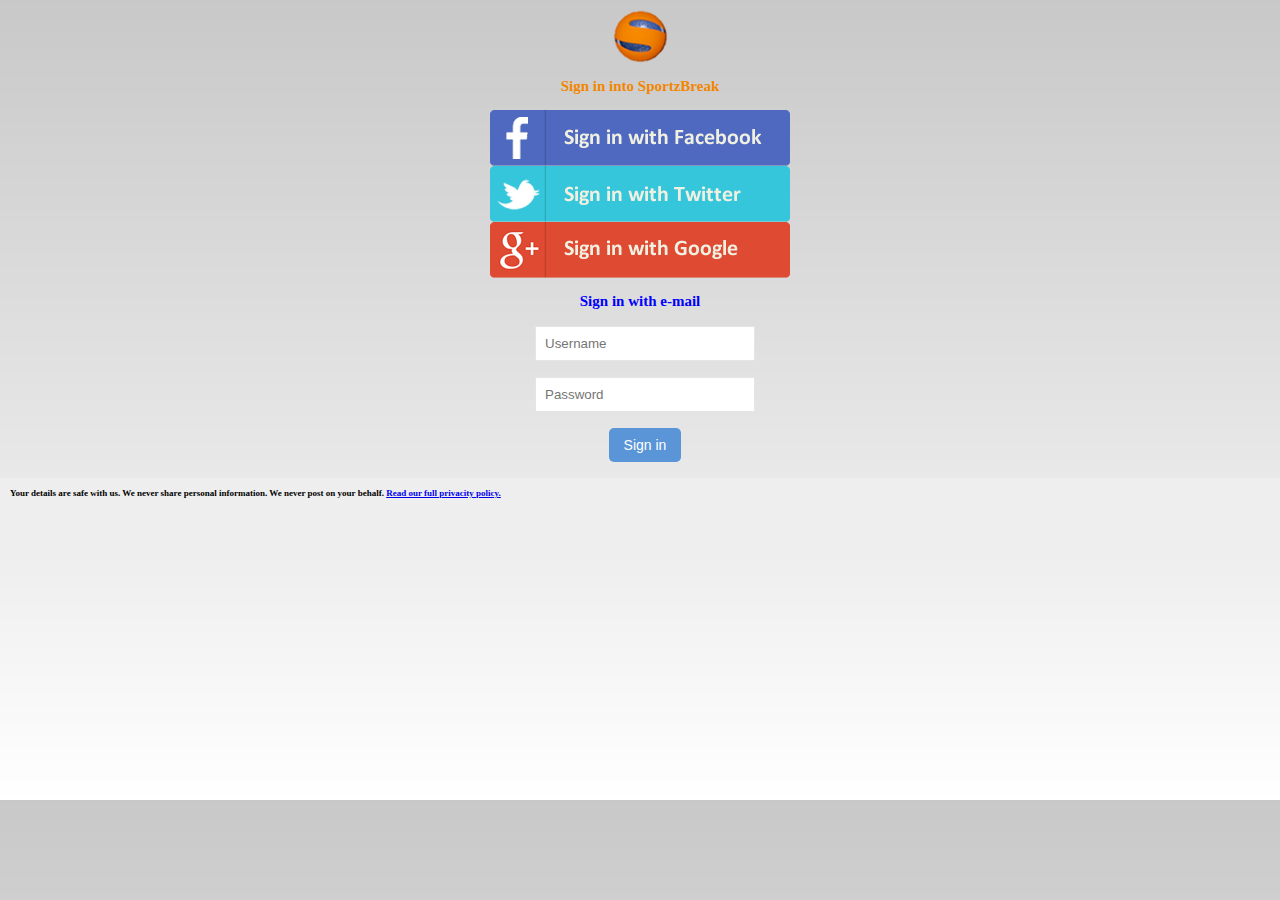
<file: SB2_2_2.html>
<!DOCTYPE html PUBLIC "-//W3C//DTD XHTML 1.0 Transitional//EN" "http://www.w3.org/TR/xhtml1/DTD/xhtml1-transitional.dtd">
<html xmlns="http://www.w3.org/1999/xhtml">
    <head>
        <meta http-equiv="Content-Type" content="text/html; charset=utf-8" />

        <link type="text/css" rel="stylesheet" href="./css/SB-style-mobile.css"/>
        <link type="text/css" rel="stylesheet" href="./css/SB_2_2.css"/>
        <link type="text/css" rel="stylesheet" href="./css/loadingDiv.css"/>
        <script src="./js/jquery-1.7.2.js"></script>


        <title>SPORTZBREAK</title>
    </head>
    <body background="./images/degraded_bg.png">
        <div class="Espacio_SB2_2">

            <div class="Cabeza2">

                <img class="SB2_logo2" src="./images/SB_logo.png" alt="SportzBreak" />		
                <p class="SB2_text2">Sign in into SportzBreak</p>
            </div>

            <table width="100%" border="0" cellspacing="0" cellpadding="0">
                <tr>
                    <td align="center"><a id="a_BTSN" href="#"><img src="./images/btn_signin_fb.png"></a>
                    </td>
                </tr> 
                <tr>

                    <td align="center"><a id="a_BTSN" href="#"><img src="./images/btn_signin_tw.png"></a>
                    </td>
                </tr>

                <td align="center"><a id="a_BTSN" href="#"><img src="./images/btn_signin_gl.png"></a>
                </td>
            </table>

            <p class="SB2_text1">Sign in with e-mail</p>
            <!--<form id="login_form" action="accion.php" method="post">-->	  									

            <div name="login">
                <form id="login_form" data-ajax="false">
                    <p align="center"><input id="username_login" name="username_login" type="text" placeholder="Username"/></p>
                    <p align="center"><input id="password_login" name="password_login" type="password" placeholder="Password"/></p>
                    <p align="center" class="submit"><input id="submit_btn" type="button" value="Sign in" /></p> 
                </form> </div>	                 

            <div id="message_box">
                <p class='error_text' id="error_message"></P>
            </div>


            <div class="SB2_box4">
                <p class="Text_policy">Your details are safe with us. We never share personal information. We never post on your behalf.
                    <a href="#">Read our full privacity policy.</a></p>


            </div>



        </div>
        <div id="loadingDiv">
            <div id="circularG">
                <div id="circularG_1" class="circularG">
                </div>
                <div id="circularG_2" class="circularG">
                </div>
                <div id="circularG_3" class="circularG">
                </div>
                <div id="circularG_4" class="circularG">
                </div>
                <div id="circularG_5" class="circularG">
                </div>
                <div id="circularG_6" class="circularG">
                </div>
                <div id="circularG_7" class="circularG">
                </div>
                <div id="circularG_8" class="circularG">
                </div>
            </div>
        </div>

    </body>
    <script type="text/javascript" language="javascript">
        var request = new XMLHttpRequest();
        request.open("GET", "http://marialibertad.com/pp/php_change/sportzbreak/login.php", true);
        request.onreadystatechange = function() {//Call a function when the state changes.
            console.dir("Inside fun");
            if (request.readyState === 4) {
                console.dir("Inside 1st if");
                if (request.status === 200 || request.status === 0) {
                    console.dir("2nd if");
                    $(document).on('click', '#submit_btn', function() {
                        if ($('#username_login').val().length > 0 && $('#password_login').val().length > 0) {
                            $.ajax({
                                url: 'http://marialibertad.com/pp/php_change/sportzbreak/login.php',
                                data: {
                                    action: 'login',
                                    formData: $('#login_form').serialize()
                                },
                                type: 'post',
                                async: false,
                                crossDomain: true,
                                dataType: 'json',
                                beforeSend: function() {
                                    console.dir("Sending...");
                                    // This callback function will trigger before data is sent
                                    $('#loadingDiv').css('display', 'block');
                                },
                                complete: function() {
                                    console.dir("Completing...");
                                    // This callback function will trigger on data sent/received complete
                                    $('#loadingDiv').css('display', 'none');
                                },
                                success: function(result) {
                                    console.dir("Success!");
                                    $('#loadingDiv').css('display', 'none');
                                    if (result.status === 0) {
                                        showError('');
                                        saveUser($('#username_login').val());
//										$.mobile.changePage("SB2_3.html", {transition: "slideup"});
//										$.mobile.alert('Logon successful!');
                                        window.location.replace("SB2_3.html");
                                    } else if (result.status === 2) {
                                        showError('Invalid credentials, please try again');
                                        //$.mobile.changePage( "SB2_5.html", { transition: "slideup"} );
                                        alert('Logon unsuccessful!');
                                    } else {
                                        showError('An error has ocurred. Please try again later.');
                                        //$.mobile.changePage( "SB2_5.html", { transition: "slideup"} );
                                    }
                                },
                                error: function(request, error) {
                                    // This callback function will trigger on unsuccessful action 
                                    showError('Network error has occurred please try again!');
                                }
                            });
                        } else {
                            showError('Please enter username and password');
                        }
                        return false; // cancel original event to prevent form submitting

                    });
                }
            }
        };
        console.dir("asking for tweets");
        request.send();


        function saveUser(username) {
            // check if the browser supports localStorage
            if (!window.localStorage) {
                return;
            }
            if (!localStorage.getItem(username)) {
                localStorage.setItem("username", username);
                console.log("saved " + username);
            }
        }

        function showError(message) {
            $("#error_message").html("<p class='error_text'>" + message + "</p>");
        }
    </script>
</html>
</file>
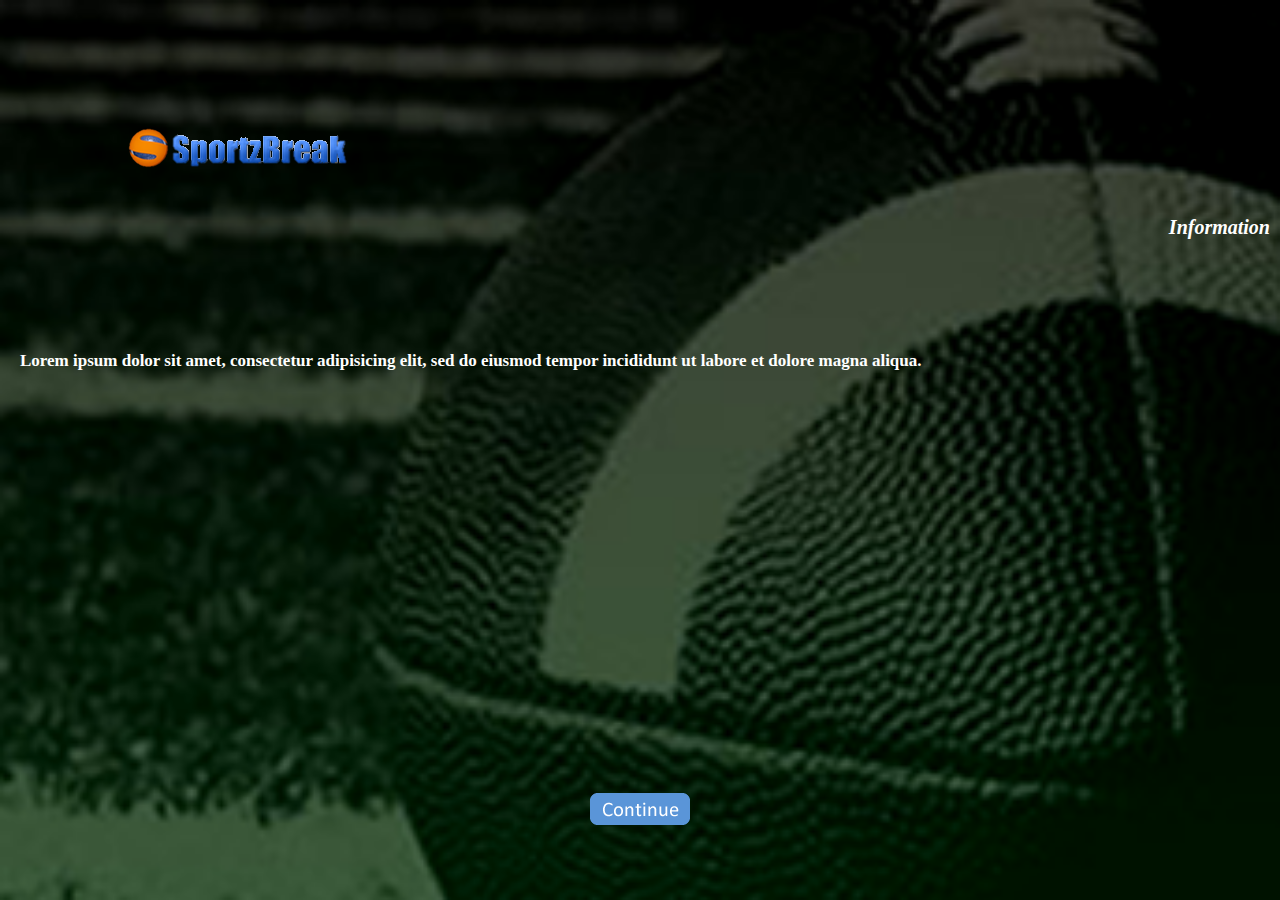
<file: SB2_3.html>
<!--  This file was powered by FROJAS -->
<!DOCTYPE html>
<html>
<head>
<meta charset="UTF-8">    
	<link type="text/css" rel="stylesheet" href="./css/SB-style-mobile.css"/>
	<link type="text/css" rel="stylesheet" href="./css/SB_2_3.css"/>
	<script src="./js/jquery-1.7.2.js"></script>	
<title>SPORTZBREAK</title>
</head>
<body>

<!-- Control de medidas
	Cabeza	=	 150px		
	Espacio	=	 1050px		Espacio2	=	1250px
	Footer	=  	150px		Footer 	=	150px;	
	TOTAL 	= 	1350px
-->


			
			<div class="Espacio_SB2_3">
				
				<div class="Container_Article1">
					<img class="Intro3_img" src="./images/SB_full_logo.png">
				</div>
				
				<div class="Intro2_article2">
					<h2 class="Text11">Information</h2>
					<h2 class="Text10"> Lorem ipsum dolor sit amet, consectetur adipisicing elit, sed do eiusmod tempor incididunt ut labore et dolore magna aliqua. </h2>
				</div>
							<div class="Container_article3">
                                <a href="./SB2_4.html"><img class="SB2_logo3" src="./images/btn_continue.png"></a>
							</div>

				
			
			</div>
			
			<!-- <p class="Bandera">SB2_3</p> -->
			
</body>

</html>
</file>
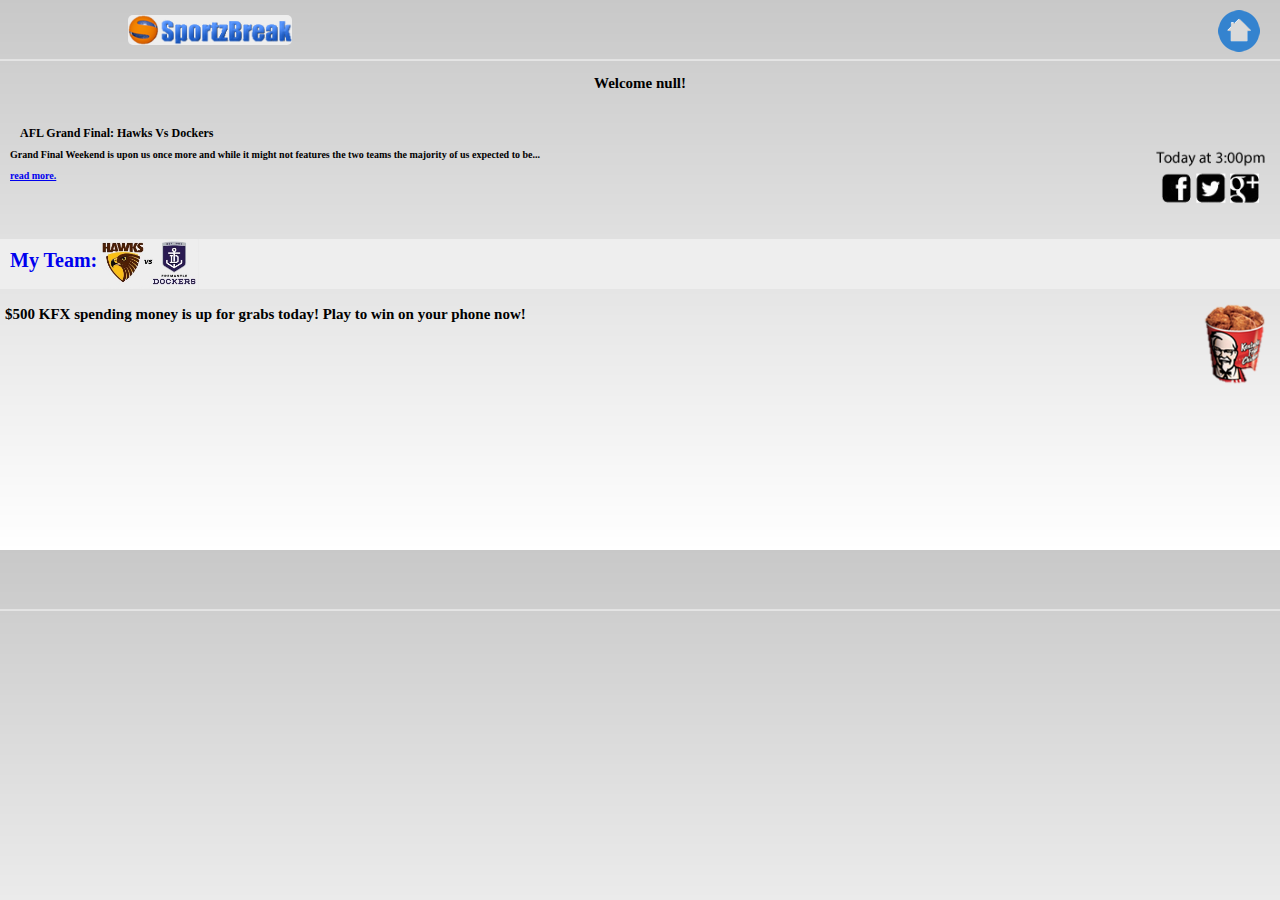
<file: SB2_4.html>
<!--  This file was powered by FROJAS -->
<!DOCTYPE html>
<html>
<head>
<meta charset="UTF-8">
	<link type="text/css" rel="stylesheet" href="./css/SB-style-mobile.css"/>
    <script type="text/javascript" src="./js/jquery-1.7.2.js"></script> 
<title>SPORTZBREAK</title>
</head>
<body background="./images/degraded_line_bg.png">

			<div class="Cabeza">
			<img id="SB_logo1" class="Intro3_img" src="./images/SB_full_logo.png" alt="SportzBreak" >		
			<p><a class="Salida" href="./SB2_4.html"><img class="Salida_img" src="./images/btn_home.png"></a></p>
			</div>
			<div class="Espacio">
                
    <script type="text/javascript" language="javascript">
        jQuery(document).ready(function() { 
        console.dir(localStorage.getItem("username"));
        $("#greeting").html("<h2 class='Center_notes'>Welcome "+ localStorage.getItem("username") +"!</h2>");
	   });
    </script>
                    <h2 id="greeting" align="center" class="Center_notes">Text here!!!</h2>
                
				<div class="notes">
					<h2 class="Center_notes2">AFL Grand Final: Hawks Vs Dockers</h2>
				</div>
		
				<div class="SB1_box1">
					<div class="Article1">
						<p>Grand Final Weekend is upon us once more and while it 
						might not features the two teams the majority of us expected to be... </p>
						<p><a href="./SB3.html">read more.</a></p>
					
					</div>
					<img id="Today_img" src="./images/today.png">
				</div>
				
							
				<a href="./SB3.html">
					<div class="SB1_box2">
						<p id="Text8">My Team:</p><img id="Equipo2_img" src="./images/EQUIPO1.jpg" alt="SportzBreak" >
					</div>
				</a>
				
				<div class="SB1_box3">
				
					<div class="Article2">
						<p>$500 KFX spending money is up for grabs today!
							Play to win on your phone now!</p>
					</div>
				
				<img id="Tarro2_img" src="./images/kfc_bucket.png">

				</div>
				
			</div>
</body>

</html>
</file>
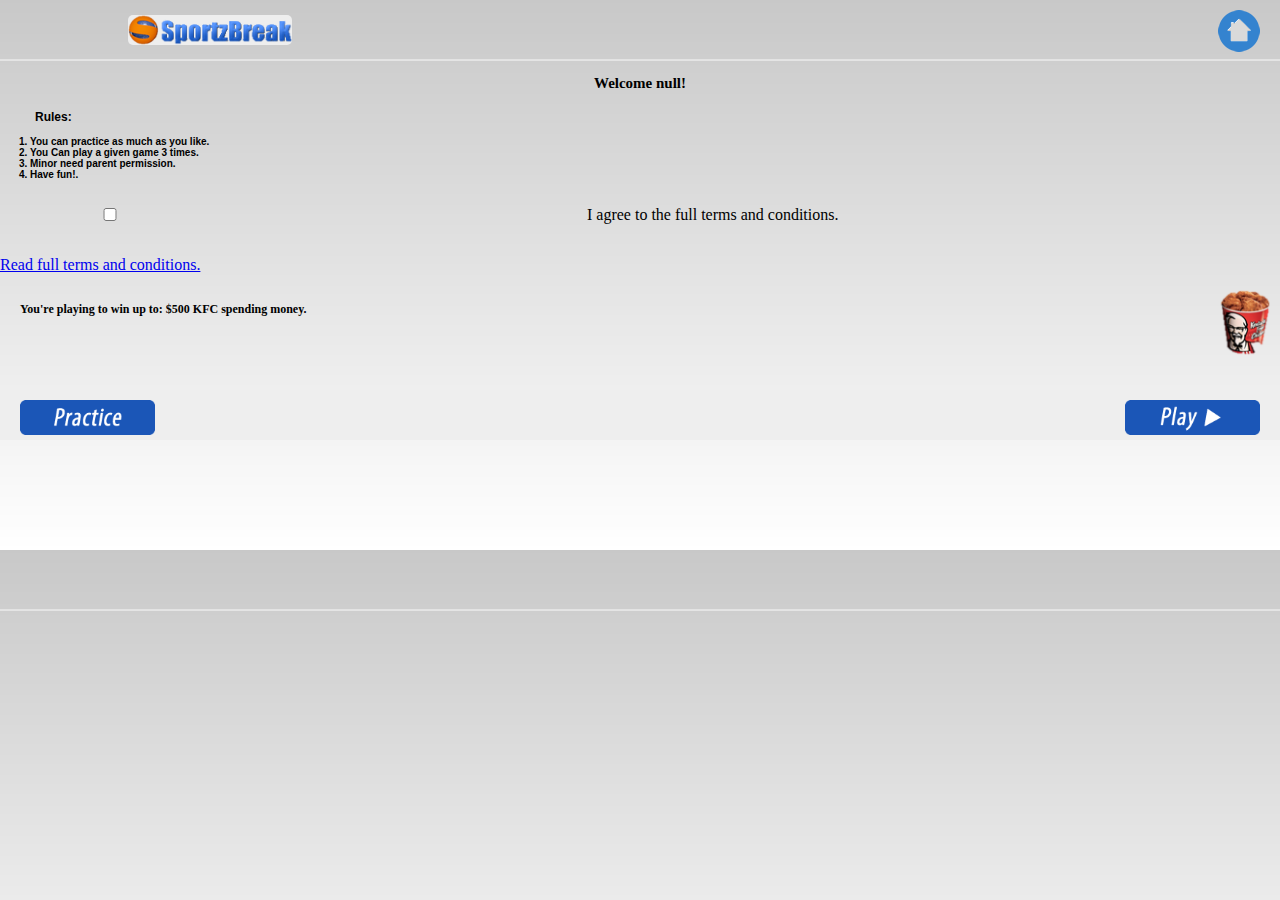
<file: SB3.html>
<!--  This file was powered by FROJAS -->
<!DOCTYPE html>
<html>
    <head>
        <meta charset="UTF-8">
        <link type="text/css" rel="stylesheet" href="./css/SB-style-mobile.css"/>
        <script type="text/javascript" src="./js/jquery-1.7.2.js"></script> 

        <title>SPORTZBREAK</title>
    </head>
    <body background="./images/degraded_line_bg.png">
        <div class="Espacio">
            <div class="Cabeza">
                <img id="SB_logo1" class="Intro3_img" src="./images/SB_full_logo.png" alt="SportzBreak" >		
                <p><a class="Salida" href="./SB2_4.html"><img class="Salida_img" src="./images/btn_home.png"></a></p>
            </div>

            <script type="text/javascript" language="javascript">
                jQuery(document).ready(function() {
                    console.dir("greeting again " + localStorage.getItem("username"));
                    $("#greeting2").html("<h2 class='Center_notes'>Welcome " + localStorage.getItem("username") + "!</h2>");
                });
            </script>

            <div class="notes">
                <h2 id="greeting2" align="center" class="Center_notes">Welcome, Brendan!</h2>
            </div>

            <p id="Title1">Rules:</p>
            <ol>
                <li>You can practice as much as you like.</li>
                <li>You Can play a given game 3 times.</li>
                <li>Minor need parent permission.</li>
                <li>Have fun!.</li>
            </ol>

            <table width="100%" border="0" cellspacing="0" cellpadding="0">
                <tr>
                    <td><input id="Checkbox1" type="checkbox" />
                    </td>
                    <td><p id="Check_text">
                            <label form="css">I agree to the full terms and conditions.</label>
                        </p>
                    </td>
                </tr> 
            </table>	
            
            <!--
                <form id="terms_form">
                    <p align="center"><input type="checkbox" name="css" id="Checkbox2"/>Check this to continue</p>
                    <p align="center" class="submit"><input id="Button1" type="button" value="Validate" onclick="validate()" /></p> 
                </form>      
            -->

            <p id="Check_text">
                <a href="#">Read full terms and conditions.</a>
            </p>

            <div class="SB3_box1">
                <div class="Article3">
                    <p> You're playing to win up to:
                        $500 KFC spending money.</P>

                </div>
                <img Class="Tarro_img" src="./images/kfc_bucket.png">
            </div>

            <div id='errorDiv' class='error_text' style='display:none'>You must accept terms and conditions to play</div>
            
            <div class="SB1_box4">
                <img id="BT_tipo1" src="./images/btn_practice.png" onclick="validate()">
                <img id="BT_tipo2" src="./images/btn_play.png" onclick="validate()">
            </div>

        </div>	
    </body>

    <script type="text/javascript">
        function validate() {
            if ($('#Checkbox1').attr('checked')) {
                window.location.replace("SB4.html");
            } else {
                $('#errorDiv').css('display', 'block');
                $('.error_text').fadeIn(400).delay(3000).fadeOut(400);
                //alert("You have to agree terms and conditions in order to play");
            }
        }
    </script>
    
</html>
</file>
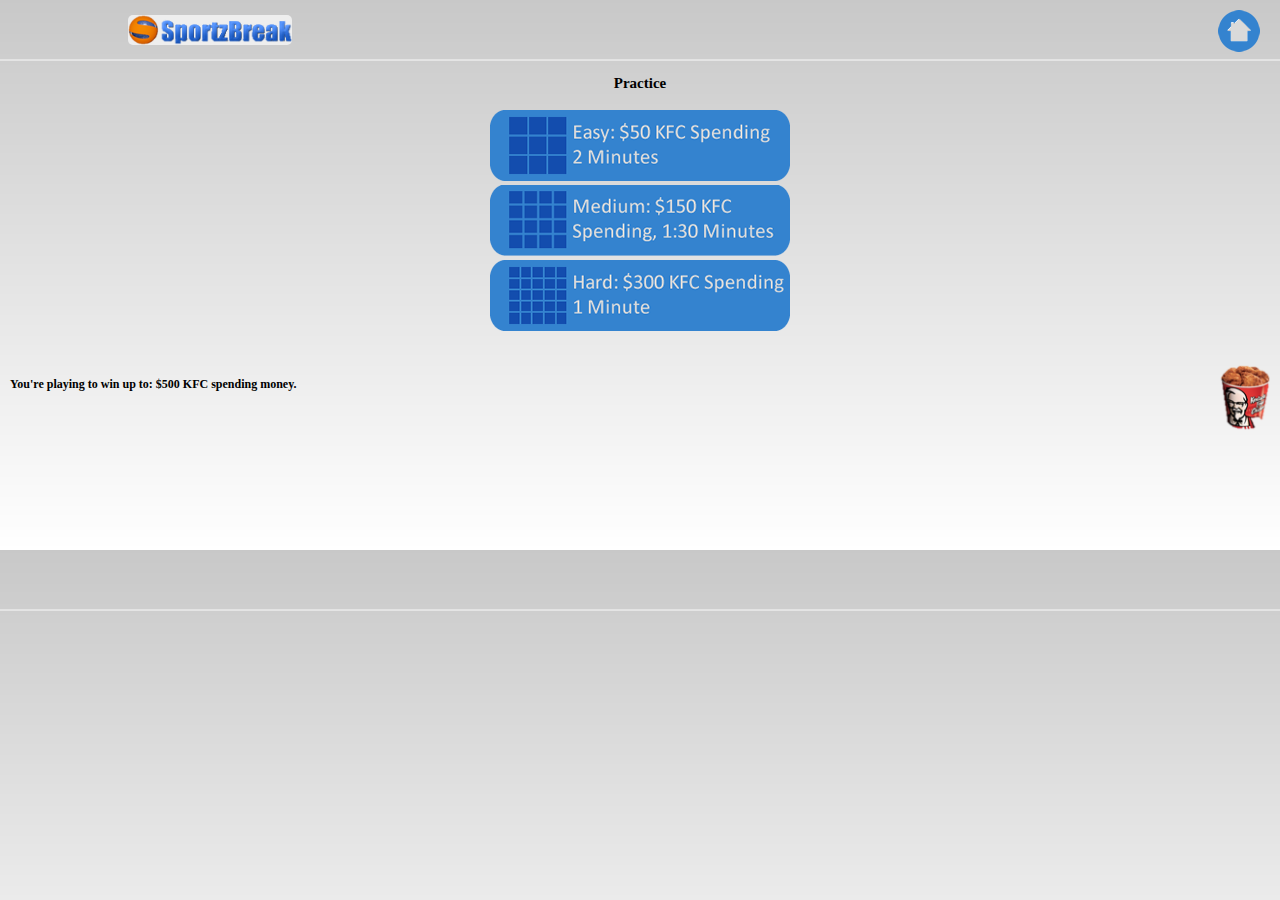
<file: SB4.html>
<!--  This file was powered by FROJAS -->
<!DOCTYPE html>
<html>
<head>
<meta charset="UTF-8">
	<link type="text/css" rel="stylesheet" href="./css/SB-style-mobile.css"/>
<!-- <link type="text/css" rel="stylesheet" href="SB-style-mobile_800.css"/ media="all">
	<link type="text/css" rel="stylesheet" href="SB-style-mobile_650.css"/ media="all">
	<link type="text/css" rel="stylesheet" href="SB-style-mobile_480.css"/ media="all"> -->

<title>SPORTZBREAK</title>
</head>
<body background="./images/degraded_line_bg.png">
			<div class="Cabeza">
			<img id="SB_logo1" class="Intro3_img" src="./images/SB_full_logo.png" alt="SportzBreak" >		
			<p><a class="Salida" href="./SB2_4.html"><img class="Salida_img" src="./images/btn_home.png"></a></p>
			</div>
			<div class="Espacio">
				
				<div class="notes">
					<h2 align="center" class="Center_notes">Practice</h2>
				</div>
				
                <table width="100%" border="0" cellspacing="0" cellpadding="0">
      <tr>
        <td align="center"><a id="btn_easy" href="RC_FACIL.html"><img src="./images/btn_easy.png"></a>
       </td>
        </tr> 
        <tr>
        
       <td align="center"><a id="btn_medium" href="RC_MEDIANO.html"><img src="./images/btn_medium.png"></a>
       </td>
        </tr>
        
        <td align="center"><a id="btn_hard" href="RC_DURO.html"><img src="./images/btn_hard.png"></a>
       </td>
        </table>

					
					<div class="SB4_box4">
					
						<div class="Article3">
							<p> You're playing to win up to:
								<strong>$500 KFC</strong> spending money.</P>
						
						</div>
						<img Class="Tarro_img" src="./images/kfc_bucket.png">
					
				</div>
			</div>
			
			
			
			<!--<p class="Bandera">SB4</p>-->
		
</body>
<!--
<script type="text/javascript" language="javascript">
$( ".btn_easy" ).dialog({ 
       buttons: [{ 
          text: "Ok", 
          click: function() { 
             $( this ).dialog( "close" ); 
          }
       }]
    });

</script>-->

</html>
</file>
<file: css/SB-style-mobile.css>
/*
 * {
	border: 1px dashed blue;
}

/* @media (max-width: 250px and max-heigth:400px and min-width:250px ){   */

body{
	margin:auto;
	background: #EEEEEE url('../images/degraded_line_bg.png'); 
	width:100%;
	min-width:250px;
}
 
.Cabeza{
   height:50px;
   width:auto;
  
   position:relative;  
   /* vertical-align: middle; */
}

.Salida_img{
		margin-top:10px;
			margin-left:10px;
			margin-right:10px;
		}

.Espacio{
	height:350px;
	
}

.Espacio ol, #Check{
	font-size:10px;
	font-family:Arial;
	font-weight:bold;
	padding-left:30px;
}

.notes {
	
	height:35px;
	position:relative;
}

.Left_notes{
	font-family:verdana;
	font-size:15px;
	position:absolute;
	margin-top:12.5px;
	background:white;
}
.Center_notes{
	font-family: verdana;
	font-size: 15px;
	margin-top: 25px;
	
}

.Center_notes2{
	font-family:verdana;
	font-weight:bold;
	font-size:12px;
	position:absolute;
	margin-top:22px;
	margin-left:20px;
	margin-right:auto;
	margin-bottom:0px;	
}

.notes2 {
	font-family:verdana;
	font-weight:bold;
	height:50px;
	height:50px;
	margin-top:10px;
	padding:10px;
}

.notes2 h2{
	font-family:verdana;
	font-size:15px;
	position:absolute;
	margin-top:12.5px;
	padding-left:18%;
	
}


footer{
	height:50px;
	background:black;
	margin:auto;
}


#BT1{
	float:right;
	
}	
#BT2{
	margin-left:20%;
}
#BT3{
	float:left;
}
#SB_logo1{
	height:30px;
	border-radius: 5px;
	display:inline-block;
	background-color: #EEEEEE;
	margin-top:15px;
}
.Salida{
	text-decoration:none;
	color:black;
	font-size:14px;
	position:absolute;
	right:10px;
	top:0px;
}
.salida:hover  .Article1 a{
	color:red;
}

#Text3,#Text6, #Text7{
	color:black;
	font-family:Verdana;
}

#Text3{
	text-align:center;
	font-size:10px;
	display:block;
 	position:abosolute;
	margin-top:0px;
}
#Text4{
	color:blue;
	font-family:cursive;
	position:absolute;
	margin-top:78px;
	margin-left:85px;
}
#Text4:hover, .Article1 a:hover{
	color:green;
}

#Text5{
	color:red;
	text-align:center;
	font-size:20px;
	position:absolute;
	margin-top:10px;
	margin-left:20%;
}
#Text6{
	font-size:15px;
	position:absolute;
	margin-top:40px;
	margin-left:20px;
}
#Text7{
	font-size:15px;
	position:absolute;
	margin-top:60px;
}
#Text8{
	font-size:20px;
	position:absolute;
	margin-top:10px;
	display:block;
	margin-left:10px; /* Correjir posion de este elemento */
	font-weight:bold;
}

/*Index */
.Text9 {
	margin-top:120px;
	margin-right:10px;
			color:white;
			display:block;
			line-height:10px;
			text-align:right;
			font-size:20px;
			font-style: oblique;
		}
.Text9_2 {
	margin-bottom:100px;
	margin-right:10px;
			color:white;
			display:block;
			line-height:10px;
			text-align:right;
			font-size:20px;
			font-style: oblique;
		}

.Text10{
			color:white;
			/* position:relative;
			/*margin-left:auto;
			margin-right:auto; */
			font-size:17px;
			margin-top:auto;
			margin-bottom:auto;
			margin-left:20px;
			margin-right:20px;
			padding-top:8%;
			
		}
	
.Text11 {
	margin-top:50px;
	margin-right:10px;
			color:white;
			display:block;
			line-height:10px;
			text-align:right;
			font-size:20px;
			font-weight: bold;
			font-style: oblique;
		}	
	
.Intro3_img{
			margin-top:10%;
			margin-left:10%;
				}

.left_img{
			margin-top:80%;
			margin-left:20%;
				}

.right_img{
			margin-top:80%;
			margin-right:20%;
			/*margin-top:40px;
			margin-left:20px;
			margin-right:40px;*/
				}

/* SB2_2 */
.SB2_logo2{
			display:block;
			margin-left:auto;
			margin-right:auto;
			margin-top:10px;
			margin-bottom:0px;
		}
		
.SB2_logo{
			display:block;
			margin-left:auto;
			margin-right:auto;
			margin-top:10px;
			margin-bottom:0px;
		}	
		
.SB2_logo3{
			display:block;
			margin-left:auto;
			margin-right:auto;
			position:relative;
		margin-top:33%;
		}	
		
.SB2_text2{
			display:block;
			text-align:center;
			color:#F38600;
			font-size:15px;
			font-family:verdana;
			font-weight:bold;
			text-decoration:cursive;
		}
		
.SB2_text1{
			text-align:center;
			color:blue;
			font-size:15px;
			font-family:verdana;
			font-weight:bold;
		}
		
.error_text{
			text-align:center;
			color:red;
			font-size:12px;
			font-family:verdana;
			font-weight:bold;
		}
		
#errorDiv {
	background: none;
	display: none;
	height: 20px;
	left: 0;
	opacity: 0.8;
	position: fixed;
	top: 80%;
	width: 100%;
	z-index: 1000;
}

/* Form */		
input, textarea {
	font-family:Verdana, Geneva, sans-serif; 
    margin-left: 10px;   
    color: #999999;    
    padding: 9px;  
    border: solid 1px #E5E5E5;  
    outline: 0;  
    width: 200px;  
    background: #FFFFFF;  
    }  
  
textarea {   
    width: 400px;  
    max-width: 400px;  
    height: 150px;  
    line-height: 150%;  
    }  
  
input:hover, textarea:hover,  
input:focus, textarea:focus {   
    border-color: #C9C9C9;   
    }  
  
.form label {   
	font-family:Verdana, Geneva, sans-serif; 
    margin-left: 10px;   
    color: #999999;   
    }  
  
.submit input {  
    width: auto;  
    padding: 9px 15px;  
    background: #5A95D8;  
    border: 0; 
	border-radius: 5px; 
    font-size: 14px;  
    color: #FFFFFF;  
    }  

#Text_BSN{
	font-size:15px;
	position:absolute;
	margin-top:10px;
	display:inline;
	display:inline;
	padding-left:10px;
	padding-left:10px;
}
#Text_game{
	font-size:15px;
	color:black;
	position:absolute;
	margin-top:2px;
	display:inline;
	display:inline;
	padding-left:10px;
	padding-left:10px;
}

#Title1{
	font-size:12px;
	font-family:arial;
	font-weight:bold;
	padding-left:35px;
	margin-top:0px;
}


/*INDEX********************/

.Sign_in{
	float:right;
	font-size:15px;
	margin-top:12.5px;
	padding-right:10px;
	
}

.Index_box1{
	background:#EEEEEE;
	height:100px;
}

.Index_box2{
	background:#EEEEEE;
	height:100px;
	position:relative;
}
.Index_box3{
	background:#AAAAAA;
	height:50px;
}
.Index_box4{
	background:white;
	height:50px;
}
#Equipo1_img{
	height:100px;
	border:none;		
}

.Lupa_img{
		height:50px;
		border:none;
}

.Circulo{
	display:block;
	float:right;
	height:60px;
}
 #Equipo1_img , .Lupa_img{
	display:block;
	margin-left: auto;
    margin-right: auto;
}

/*SB1****************************/
#Equipo2_img{
	height:50px;
	border:none;		
	display:block;
	margin-left:100px; /* Correjir posiscion de este elemento */
	
}

#Today_img{
	height:80px;
	display:block;
	float:right;
	padding-right:2px;
}

#Tarro2_img{
	height:80px;
	display:block;
	float:right;
	padding-right:15px;
	margin-top:15px;
}
.Article1, .Article2 ,.Article3{
		display:block;
		float:left;
}

.Article1{
	width:50%;
	margin-top:0px;
	position:absolute;
	font-size:10px;
	font-family:bold;
	padding-left:10px;
	font-weight:bold;
	
}

.Article2{
	width:65%;
	position:absolute;
	margin-top:2px;
	margin-left:5px;
	font-size:15px;
	font-family:bold;
	font-weight:bold;
}
#BT_tipo1, #BT_tipo2{
	margin-top:10px;
	display:inline;
	height:35px;
}

#BT_tipo1{
	float:left;
	margin-left:20px;
}
#BT_tipo2{
	float:right;
	margin-right:20px;
}

.SB1_box1{
	height:100px;
}

.SB1_box2{
	background:#EEEEEE;
	height:50px;
	position:relative;
}
.SB1_box3{
	height:100px;
	display:block;
}
.SB1_box4{
	background:#EEEEEE;
	height:50px;
}

/*SB2*****************************/

#BTSN_IMG{
	height:30px;
	background:#EEEEEE;	
	margin-top:5px;
	padding-left:5px;
}

#a_BTSN:hover{
	color:yellow;
}

.Tarro_img{
	height:65px;
	float:right;
	padding-right:10px;
}
.SB2_box1, .SB2_box2,.SB2_box3{
	background:#EEEEEE;	
	height:40px;
	width:90%;
	border: 2px solid black;
	border-radius: 10px;
	margin-left:auto;
	margin-right:auto;
	margin-top:5px;
}
.Article3{
	height:50px;
	width:65%;
	margin-top:-5;
	position:absolute;
	font-size:12px;
	font-family:bold;
	padding-left:10px;
	font-weight:bold;
	
}
.SB2_box4{
	height:40px;
	background:red;
	font-size:9px;
	font-family:Verdana;
	font-weight:bold;
	display:block;	
}

.SB2_box4 p{
	position:absolute;
	margin-top:10px;
	padding-left:10px;
	margin-left:auto;
	margin-right:auto;
}
.SB2_box4{
	background:#EEEEEE;
	height:75px;
}

/*SB3******************/
.SB3_box1{
	position:relative;
	height:100px;
	margin-top:0px;
	padding-left:10px;
	margin-left:auto;
	margin-right:auto;

}
/*SB4************/
.SB4_box1, .SB4_box2,.SB4_box3{
	background:#EEEEEE;	
	height:40px;
	width:90%;
	border: 2px solid black;
	border-radius: 10px;
	margin-left:auto;
	margin-right:auto;
	margin-top:5px;
}
.SB4_box4{
	height:100px;
	padding-top:30px;
}


/*SB5************/


.SB5_box1{
	height:250px;
	display:block;
	position:relative;
}
.SB5_box2	{
	height:50px;
}

.Rompe_img{
	height:90%;
}
.Size{
	height:100px;
}
</file>
<file: css/index.css>
body{
	background: #EEEEEE url('../images/greeting_bg.png') no-repeat center center fixed; 
	-webkit-background-size: cover;
  -moz-background-size: cover;
  -o-background-size: cover;
  background-size: cover;
}
</file>
<file: css/SportzbreakPuzzle.css>
/*  outermost element which holds the full puzzle interface  */

.jqPuzzle {
	padding: 5px;
	background-color: #C8C8C8;
}

/* Sólo es necesario si las reglas CSS externos establecen valores por defecto para divs,
    esta regla sólo restablece las propiedades más comunes */

.jqPuzzle div {
	background-color: transparent;
	margin: 0px;
	padding: 0px;
	border-style: none;
}

/* Div contenedor que contiene la imagen de las piezas del rompecabezas de la solución y */

.jqPuzzle .jqp-wrapper {
	padding: 2px;
	border: 1px solid #FFFFFF;
	background-color: #3483CF;
}

/* a single puzzle piece */
.jqPuzzle .jqp-piece {
	border: none; /* 1px solid #112233;*/
	color: #FFFFFF;
	font-size: 1.5em;
	font-weight: bold;
}

.jqPuzzle .jqp-piece:hover {
	border-style: dashed;
}

.jqPuzzle.jqp-solved .jqp-piece:hover {
	border-style: solid;
}

/* the controls area which holds the buttons and the display */
.jqPuzzle .jqp-controls {
	float: left;
}

/* a button */
.jqPuzzle .jqp-controls a {
	margin-right: 8px;
	padding: 5px;
	border: 1px outset #FFFFFF;
	background-color: orange;
	color: black	;
	font-size: 14px;
	line-height: normal;
	float: left;
	visibility:hidden;
}

.jqPuzzle .jqp-controls a:hover {
	background-color: red;/* #7777BB; */
}

/* toggle/down state for buttons */
.jqPuzzle .jqp-controls a.jqp-toggle, 
.jqPuzzle .jqp-controls a.jqp-down {
	padding-left: 4px;
	padding-right: 6px;
	border-style: inset;
	background-color: green;/* #BBBBFF; */
}

/* disabled state for buttons */
.jqPuzzle .jqp-controls a.jqp-disabled {
	background-color: orange; /* #DDDDEE; */
	color: blue;/* #FFFFFF; */
}

/* the area which holds the moves/seconds display */
.jqPuzzle .jqp-controls span {
	padding: 5px;
	padding-left: 5px;
	border: none;
	background-color: transparent;
	color: brown;/* #666666; */
	font-size: 14px;
	float: left;
}

/* disabled state for the display (non-shuffled puzzle) */
.jqPuzzle .jqp-controls span.jqp-disabled {
	color: #AAAAAA;
}

/* solved state for the display (non-shuffled puzzle) */
.jqPuzzle.jqp-solved .jqp-controls span {
	padding: 1px 3px;
	border: 1px dotted #0F8F08;
	background-color: #9FEF86;
	color: #0F8F08;
}

/* a text field for the moves/seconds display */
.jqPuzzle .jqp-controls span input {
	margin: 0px 3px;
	padding: 3px;
	padding-bottom: 2px;
	border-style: none;
	background-color: #FFFFFF;
	color: #666666;
	font-weight: bold;
	text-align: right;
}

/* disabled state for the text fields */
.jqPuzzle .jqp-controls span.jqp-disabled input {
	background-color: #EEEEFF;
	color: #AAAAAA;
}

/* solved state for the text fields */
.jqPuzzle.jqp-solved .jqp-controls span input {
	background-color: #C2FFAF;
	color: #444444;
}
</file>
<file: css/puzzle.css>
/* Puzzle.css */
body{
	color: black;
	font-family: 'Trebuchet MS', Arial, Verdana, sans-serif;
	font-size: 16px;
}
h1{
	font-weight: 300;
}
</file>
<file: css/SB_2_2.css>
body{
	background: #EEEEEE url('../images/degraded_bg.png'); 
}
</file>
<file: css/loadingDiv.css>
#loadingDiv {
	background: none repeat scroll 0 0 #CCCCCC;
	display: none;
	height: 100%;
	left: 0;
	opacity: 0.8;
	position: fixed;
	top: 0;
	width: 100%;
	z-index: 1000;
}

#circularG{
	height: 128px;
	left: 35%;
	position: relative;
	top: 35%;
	width: 128px;
}

.circularG{
	position:absolute;
	background-color:#4D4D4D;
	width:29px;
	height:29px;
	-moz-border-radius:19px;
	-moz-animation-name:bounce_circularG;
	-moz-animation-duration:1.04s;
	-moz-animation-iteration-count:infinite;
	-moz-animation-direction:linear;
	-webkit-border-radius:19px;
	-webkit-animation-name:bounce_circularG;
	-webkit-animation-duration:1.04s;
	-webkit-animation-iteration-count:infinite;
	-webkit-animation-direction:linear;
	-ms-border-radius:19px;
	-ms-animation-name:bounce_circularG;
	-ms-animation-duration:1.04s;
	-ms-animation-iteration-count:infinite;
	-ms-animation-direction:linear;
	-o-border-radius:19px;
	-o-animation-name:bounce_circularG;
	-o-animation-duration:1.04s;
	-o-animation-iteration-count:infinite;
	-o-animation-direction:linear;
	border-radius:19px;
	animation-name:bounce_circularG;
	animation-duration:1.04s;
	animation-iteration-count:infinite;
	animation-direction:linear;
}

#circularG_1{
	left:0;
	top:50px;
	-moz-animation-delay:0.39s;
	-webkit-animation-delay:0.39s;
	-ms-animation-delay:0.39s;
	-o-animation-delay:0.39s;
	animation-delay:0.39s;
}

#circularG_2{
	left:14px;
	top:14px;
	-moz-animation-delay:0.52s;
	-webkit-animation-delay:0.52s;
	-ms-animation-delay:0.52s;
	-o-animation-delay:0.52s;
	animation-delay:0.52s;
}

#circularG_3{
	top:0;
	left:50px;
	-moz-animation-delay:0.65s;
	-webkit-animation-delay:0.65s;
	-ms-animation-delay:0.65s;
	-o-animation-delay:0.65s;
	animation-delay:0.65s;
}

#circularG_4{
	right:14px;
	top:14px;
	-moz-animation-delay:0.78s;
	-webkit-animation-delay:0.78s;
	-ms-animation-delay:0.78s;
	-o-animation-delay:0.78s;
	animation-delay:0.78s;
}

#circularG_5{
	right:0;
	top:50px;
	-moz-animation-delay:0.91s;
	-webkit-animation-delay:0.91s;
	-ms-animation-delay:0.91s;
	-o-animation-delay:0.91s;
	animation-delay:0.91s;
}

#circularG_6{
	right:14px;
	bottom:14px;
	-moz-animation-delay:1.04s;
	-webkit-animation-delay:1.04s;
	-ms-animation-delay:1.04s;
	-o-animation-delay:1.04s;
	animation-delay:1.04s;
}

#circularG_7{
	left:50px;
	bottom:0;
	-moz-animation-delay:1.17s;
	-webkit-animation-delay:1.17s;
	-ms-animation-delay:1.17s;
	-o-animation-delay:1.17s;
	animation-delay:1.17s;
}

#circularG_8{
	left:14px;
	bottom:14px;
	-moz-animation-delay:1.3s;
	-webkit-animation-delay:1.3s;
	-ms-animation-delay:1.3s;
	-o-animation-delay:1.3s;
	animation-delay:1.3s;
}

@-moz-keyframes bounce_circularG{
	0%{
	-moz-transform:scale(1)}

100%{
	-moz-transform:scale(.3)}

}

@-webkit-keyframes bounce_circularG{
	0%{
	-webkit-transform:scale(1)}

100%{
	-webkit-transform:scale(.3)}

}

@-ms-keyframes bounce_circularG{
	0%{
	-ms-transform:scale(1)}

100%{
	-ms-transform:scale(.3)}

}

@-o-keyframes bounce_circularG{
	0%{
	-o-transform:scale(1)}

100%{
	-o-transform:scale(.3)}

}

@keyframes bounce_circularG{
	0%{
	transform:scale(1)}

100%{
	transform:scale(.3)}

}
</file>
<file: css/SB_2_3.css>
body{
	background: #EEEEEE url('../images/info_bg.png')no-repeat center center fixed; 
	-webkit-background-size: cover;
  -moz-background-size: cover;
  -o-background-size: cover;
  background-size: cover; 
}
</file>
